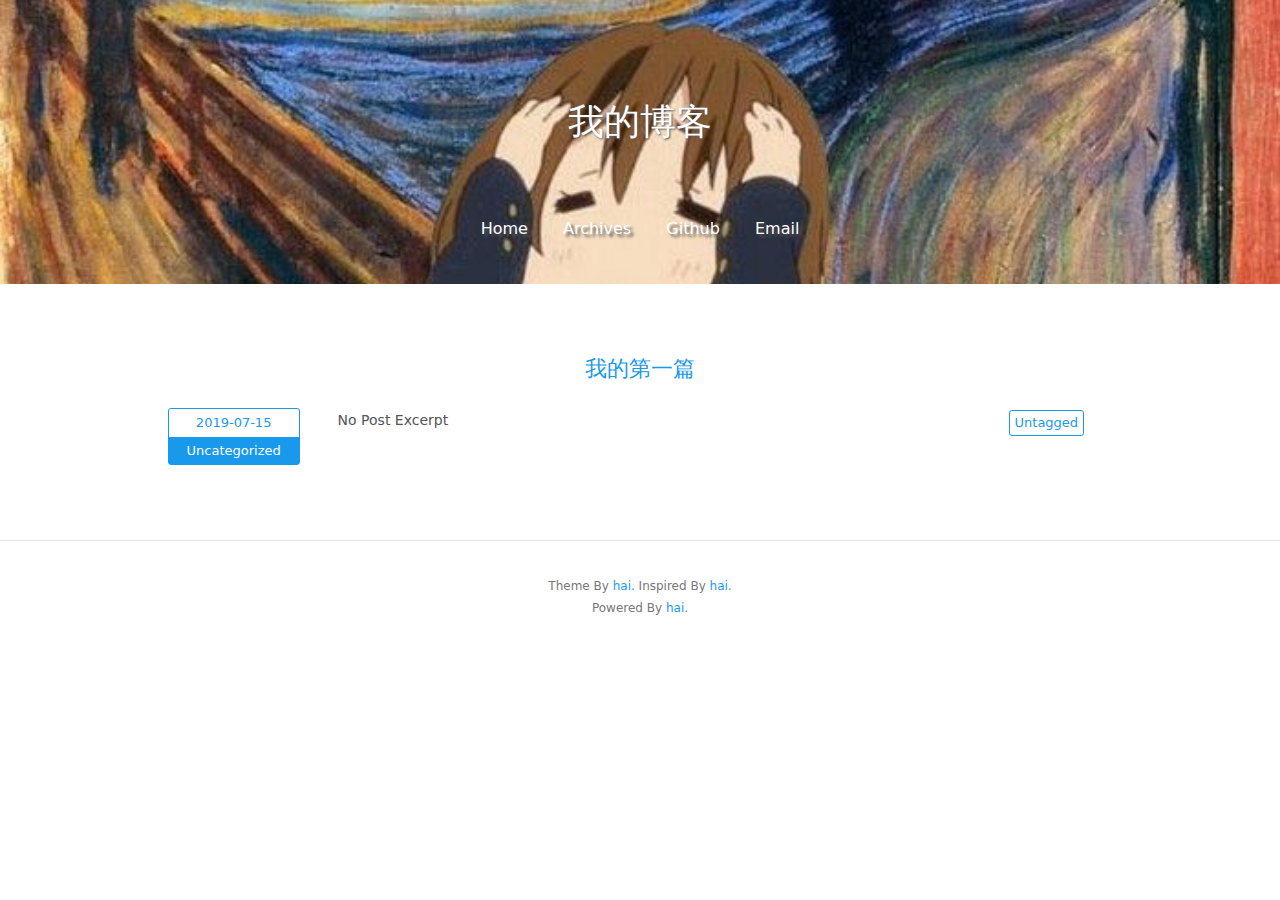
<file: index.html>
<!DOCTYPE html>
<html>
  <!-- Html Head Tag-->
  <head><meta name="generator" content="Hexo 3.9.0">
  <meta charset="UTF-8">
  <meta http-equiv="X-UA-Compatible" content="IE=edge">
  <meta name="viewport" content="width=device-width, initial-scale=1">
  <meta name="description" content>
  <meta name="author" content="hai">
  <!-- Open Graph Data -->
  <meta property="og:title" content="我的博客">
  <meta property="og:description" content>
  <meta property="og:site_name" content="我的博客">
  <meta property="og:type" content="website">
  <meta property="og:image" content="http://yoursite.com">
  
    <link rel="alternate" href="/atom.xml" title="我的博客" type="application/atom+xml">
  
  
    <link rel="icon" href="/favicon.png">
  

  <!-- Site Title -->
  <title>我的博客</title>

  <!-- Bootstrap CSS -->
  <link rel="stylesheet" href="/css/bootstrap.min.css">
  <!-- Custom CSS -->
  
  <link rel="stylesheet" href="/css/style.light.css">

  <!-- Google Analytics -->
  

</head>

  <body>
    <!-- Page Header -->


<header class="site-header header-background" style="background-image: url(/img/default-banner-dark.jpg)">
  <div class="container">
    <div class="row">
      <div class="col-lg-8 col-lg-offset-2 col-md-10 col-md-offset-1">
        <div class="page-title with-background-image">
          <p class="title">我的博客</p>
          <p class="subtitle"></p>
        </div>
        <div class="site-menu with-background-image">
          <ul>
            
              <li>
                <a href="/">
                  
                  Home
                  
                </a>
              </li>
            
              <li>
                <a href="/archives">
                  
                  Archives
                  
                </a>
              </li>
            
              <li>
                <a href="https://github.com/hongoogle">
                  
                  Github
                  
                </a>
              </li>
            
              <li>
                <a href="mailto:<your-email-address>">
                  
                  Email
                  
                </a>
              </li>
            
          </ul>
        </div>
      </div>
    </div>
  </div>
</header>

<!-- Home Page Post List -->
<div class="container">
  <div class="row">
    <div class="col-lg-10 col-md-10 col-md-offset-1">
      
        <div class="post-item-wrapper">
  <a href="/2019/07/15/我的第一篇/" class="post-title">
      我的第一篇
  </a>
  <div class="post-excerpt">
    <!-- Post Date and Categories -->
    <div class="date-and-category">
      <div class="date">2019-07-15</div>
      <div class="categories">
        
          Uncategorized
        
      </div>
    </div>
    <!-- Post Excerpt -->
    <div class="excerpt typo">No Post Excerpt</div>
    <!-- Post Tags -->
    <div class="tags">
      
        <div class="untagged">Untagged</div>
      
    </div>
  </div>
</div>

      
    </div>
  </div>
</div>

<!-- Pagination -->
<div class="container">
  <div class="row">
    <div class="col-lg-10 col-md-10 col-md-offset-1">
      <ul class="pagination">
          
          
      </ul>
    </div>
  </div>
</div>



    <!-- Footer -->
<footer>
  <div class="container">
    <div class="row">
      <div class="col-lg-8 col-lg-offset-2 col-md-10 col-md-offset-1">
        <p class="copyright text-muted">
          Theme By <a target="_blank" href="https://hongoogle.github.io/">hai.</a>
          Inspired By <a target="_blank" href="https://hongoogle.github.io">hai.</a>
        <p class="copyright text-muted">
          Powered By <a target="_blank" href="https://hongoogle.github.io">hai.</a>
        </p>
      </div>
    </div>
  </div>
</footer>


    <!-- After Footer Scripts -->
<script src="/js/highlight.pack.js"></script>
<script>
  document.addEventListener("DOMContentLoaded", function(event) {
    var codeBlocks = Array.prototype.slice.call(document.getElementsByTagName('pre'))
    codeBlocks.forEach(function(block, index) {
      hljs.highlightBlock(block);
    });
  });
</script>

  </body>
</html>
</file>
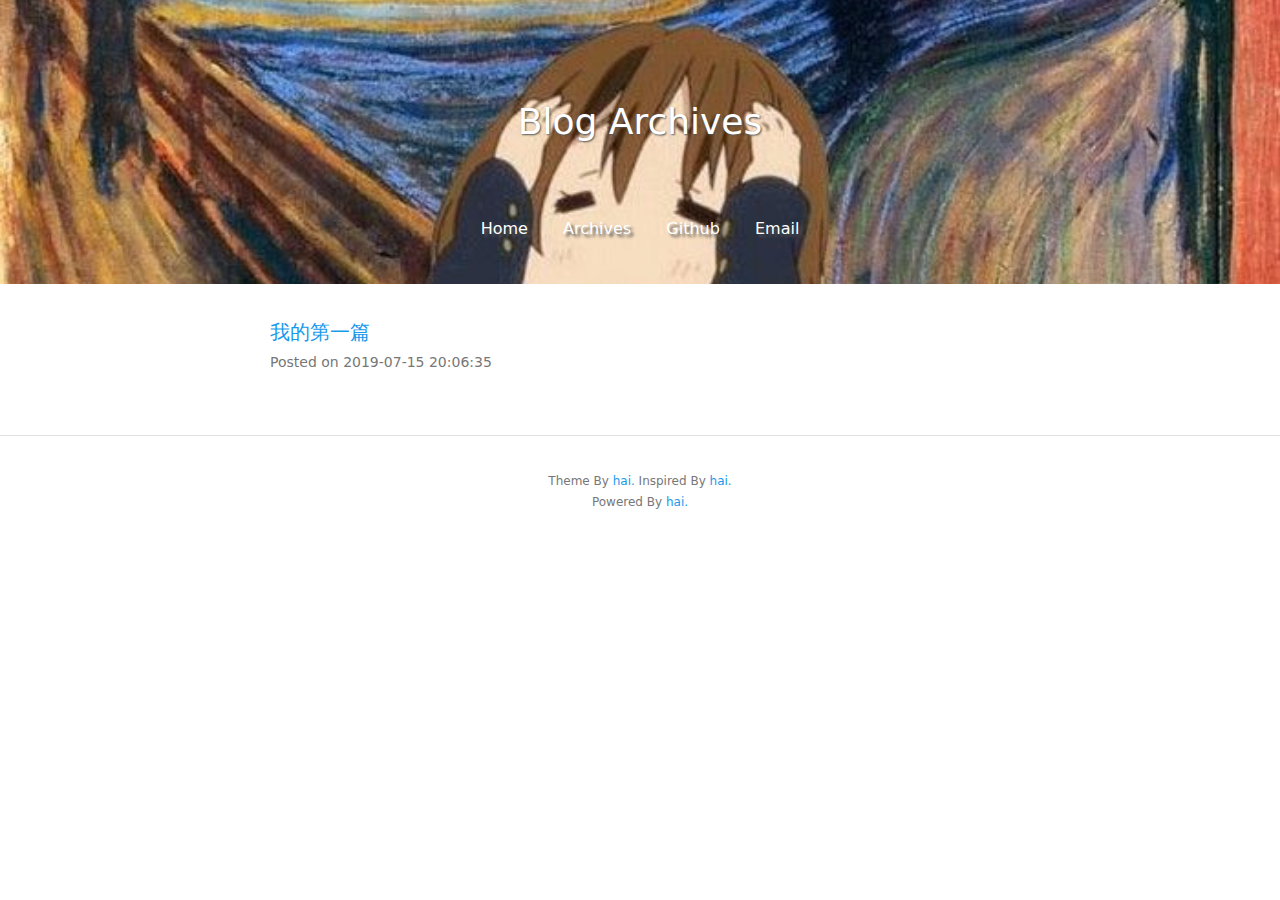
<file: archives/index.html>
<!DOCTYPE html>
<html>
  <!-- Html Head Tag-->
  <head><meta name="generator" content="Hexo 3.9.0">
  <meta charset="UTF-8">
  <meta http-equiv="X-UA-Compatible" content="IE=edge">
  <meta name="viewport" content="width=device-width, initial-scale=1">
  <meta name="description" content>
  <meta name="author" content="hai">
  <!-- Open Graph Data -->
  <meta property="og:title" content="我的博客">
  <meta property="og:description" content>
  <meta property="og:site_name" content="我的博客">
  <meta property="og:type" content="website">
  <meta property="og:image" content="http://yoursite.com">
  
    <link rel="alternate" href="/atom.xml" title="我的博客" type="application/atom+xml">
  
  
    <link rel="icon" href="/favicon.png">
  

  <!-- Site Title -->
  <title>我的博客</title>

  <!-- Bootstrap CSS -->
  <link rel="stylesheet" href="/css/bootstrap.min.css">
  <!-- Custom CSS -->
  
  <link rel="stylesheet" href="/css/style.light.css">

  <!-- Google Analytics -->
  

</head>

  <body>
    <!-- Archive Header -->
<!-- Page Header -->


<header class="site-header header-background" style="background-image: url(/img/default-banner-dark.jpg)">
  <div class="container">
    <div class="row">
      <div class="col-lg-8 col-lg-offset-2 col-md-10 col-md-offset-1">
        <div class="page-title with-background-image">
          <p class="title">Blog Archives</p>
          <p class="subtitle"></p>
        </div>
        <div class="site-menu with-background-image">
          <ul>
            
              <li>
                <a href="/">
                  
                  Home
                  
                </a>
              </li>
            
              <li>
                <a href="/archives">
                  
                  Archives
                  
                </a>
              </li>
            
              <li>
                <a href="https://github.com/hongoogle">
                  
                  Github
                  
                </a>
              </li>
            
              <li>
                <a href="mailto:<your-email-address>">
                  
                  Email
                  
                </a>
              </li>
            
          </ul>
        </div>
      </div>
    </div>
  </div>
</header>

<!-- Archive List -->
<div class="container">
  <div class="row">
    <div class="col-lg-8 col-lg-offset-2 col-md-10 col-md-offset-1">
      
        <div class="archive-item">
  <a href="/2019/07/15/我的第一篇/" class="post-title">
    我的第一篇
  </a>
  <div class="date text-muted">Posted on 2019-07-15 20:06:35</div>
</div>

      

    </div>
  </div>
</div>
<!-- Pagination -->
<div class="container">
  <div class="row">
    <div class="col-lg-10 col-md-10 col-md-offset-1">
      <ul class="pagination">
          
          
      </ul>
    </div>
  </div>
</div>



    <!-- Footer -->
<footer>
  <div class="container">
    <div class="row">
      <div class="col-lg-8 col-lg-offset-2 col-md-10 col-md-offset-1">
        <p class="copyright text-muted">
          Theme By <a target="_blank" href="https://hongoogle.github.io/">hai.</a>
          Inspired By <a target="_blank" href="https://hongoogle.github.io">hai.</a>
        <p class="copyright text-muted">
          Powered By <a target="_blank" href="https://hongoogle.github.io">hai.</a>
        </p>
      </div>
    </div>
  </div>
</footer>


    <!-- After Footer Scripts -->
<script src="/js/highlight.pack.js"></script>
<script>
  document.addEventListener("DOMContentLoaded", function(event) {
    var codeBlocks = Array.prototype.slice.call(document.getElementsByTagName('pre'))
    codeBlocks.forEach(function(block, index) {
      hljs.highlightBlock(block);
    });
  });
</script>

  </body>
</html>
</file>
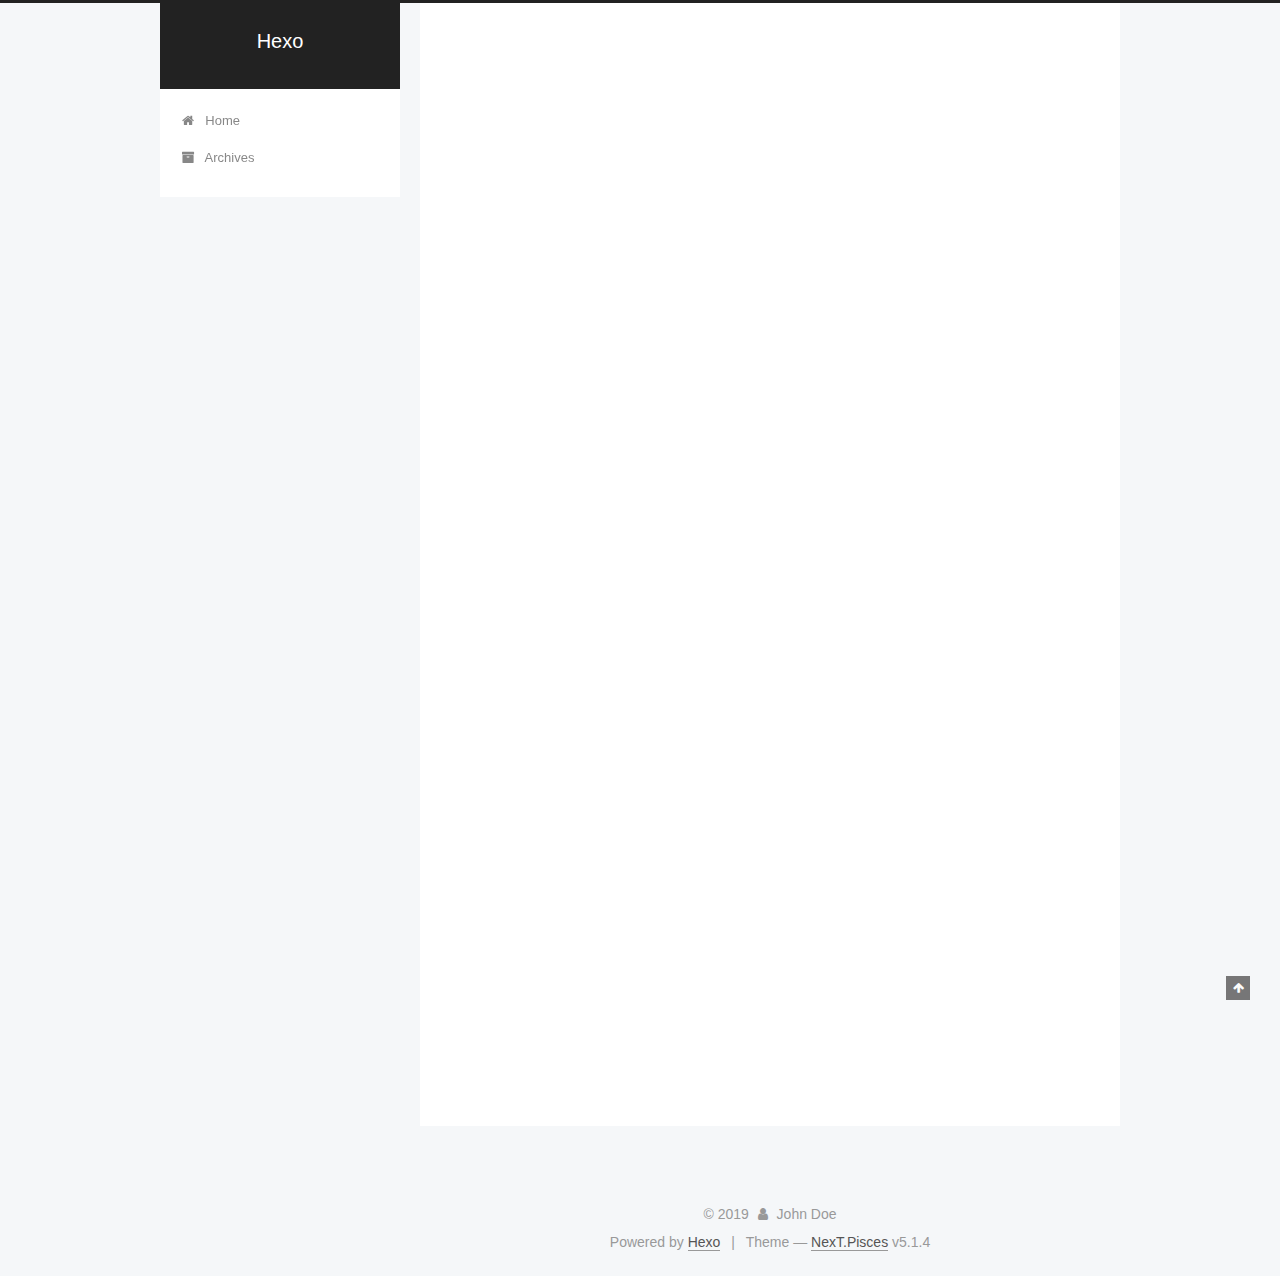
<file: 2019/07/11/hello-world/index.html>
<!DOCTYPE html>



  


<html class="theme-next pisces use-motion" lang>
<head><meta name="generator" content="Hexo 3.9.0">
  <meta charset="UTF-8">
<meta http-equiv="X-UA-Compatible" content="IE=edge">
<meta name="viewport" content="width=device-width, initial-scale=1, maximum-scale=1">
<meta name="theme-color" content="#222">









<meta http-equiv="Cache-Control" content="no-transform">
<meta http-equiv="Cache-Control" content="no-siteapp">
















  
  
  <link href="/lib/fancybox/source/jquery.fancybox.css?v=2.1.5" rel="stylesheet" type="text/css">







<link href="/lib/font-awesome/css/font-awesome.min.css?v=4.6.2" rel="stylesheet" type="text/css">

<link href="/css/main.css?v=5.1.4" rel="stylesheet" type="text/css">


  <link rel="apple-touch-icon" sizes="180x180" href="/images/apple-touch-icon-next.png?v=5.1.4">


  <link rel="icon" type="image/png" sizes="32x32" href="/images/favicon-32x32-next.png?v=5.1.4">


  <link rel="icon" type="image/png" sizes="16x16" href="/images/favicon-16x16-next.png?v=5.1.4">


  <link rel="mask-icon" href="/images/logo.svg?v=5.1.4" color="#222">





  <meta name="keywords" content="Hexo, NexT">










<meta name="description" content="Welcome to Hexo! This is your very first post. Check documentation for more info. If you get any problems when using Hexo, you can find the answer in troubleshooting or you can ask me on GitHub. Quick">
<meta property="og:type" content="article">
<meta property="og:title" content="Hello World">
<meta property="og:url" content="http://yoursite.com/2019/07/11/hello-world/index.html">
<meta property="og:site_name" content="Hexo">
<meta property="og:description" content="Welcome to Hexo! This is your very first post. Check documentation for more info. If you get any problems when using Hexo, you can find the answer in troubleshooting or you can ask me on GitHub. Quick">
<meta property="og:locale" content="default">
<meta property="og:updated_time" content="2019-07-11T07:15:11.490Z">
<meta name="twitter:card" content="summary">
<meta name="twitter:title" content="Hello World">
<meta name="twitter:description" content="Welcome to Hexo! This is your very first post. Check documentation for more info. If you get any problems when using Hexo, you can find the answer in troubleshooting or you can ask me on GitHub. Quick">



<script type="text/javascript" id="hexo.configurations">
  var NexT = window.NexT || {};
  var CONFIG = {
    root: '/',
    scheme: 'Pisces',
    version: '5.1.4',
    sidebar: {"position":"left","display":"post","offset":12,"b2t":false,"scrollpercent":false,"onmobile":false},
    fancybox: true,
    tabs: true,
    motion: {"enable":true,"async":false,"transition":{"post_block":"fadeIn","post_header":"slideDownIn","post_body":"slideDownIn","coll_header":"slideLeftIn","sidebar":"slideUpIn"}},
    duoshuo: {
      userId: '0',
      author: 'Author'
    },
    algolia: {
      applicationID: '',
      apiKey: '',
      indexName: '',
      hits: {"per_page":10},
      labels: {"input_placeholder":"Search for Posts","hits_empty":"We didn't find any results for the search: ${query}","hits_stats":"${hits} results found in ${time} ms"}
    }
  };
</script>



  <link rel="canonical" href="http://yoursite.com/2019/07/11/hello-world/">





  <title>Hello World | Hexo</title>
  








</head>

<body itemscope itemtype="http://schema.org/WebPage" lang="default">

  
  
    
  

  <div class="container sidebar-position-left page-post-detail">
    <div class="headband"></div>

    <header id="header" class="header" itemscope itemtype="http://schema.org/WPHeader">
      <div class="header-inner"><div class="site-brand-wrapper">
  <div class="site-meta ">
    

    <div class="custom-logo-site-title">
      <a href="/" class="brand" rel="start">
        <span class="logo-line-before"><i></i></span>
        <span class="site-title">Hexo</span>
        <span class="logo-line-after"><i></i></span>
      </a>
    </div>
      
        <p class="site-subtitle"></p>
      
  </div>

  <div class="site-nav-toggle">
    <button>
      <span class="btn-bar"></span>
      <span class="btn-bar"></span>
      <span class="btn-bar"></span>
    </button>
  </div>
</div>

<nav class="site-nav">
  

  
    <ul id="menu" class="menu">
      
        
        <li class="menu-item menu-item-home">
          <a href="/" rel="section">
            
              <i class="menu-item-icon fa fa-fw fa-home"></i> <br>
            
            Home
          </a>
        </li>
      
        
        <li class="menu-item menu-item-archives">
          <a href="/archives/" rel="section">
            
              <i class="menu-item-icon fa fa-fw fa-archive"></i> <br>
            
            Archives
          </a>
        </li>
      

      
    </ul>
  

  
</nav>



 </div>
    </header>

    <main id="main" class="main">
      <div class="main-inner">
        <div class="content-wrap">
          <div id="content" class="content">
            

  <div id="posts" class="posts-expand">
    

  

  
  
  

  <article class="post post-type-normal" itemscope itemtype="http://schema.org/Article">
  
  
  
  <div class="post-block">
    <link itemprop="mainEntityOfPage" href="http://yoursite.com/2019/07/11/hello-world/">

    <span hidden itemprop="author" itemscope itemtype="http://schema.org/Person">
      <meta itemprop="name" content="John Doe">
      <meta itemprop="description" content>
      <meta itemprop="image" content="/images/avatar.gif">
    </span>

    <span hidden itemprop="publisher" itemscope itemtype="http://schema.org/Organization">
      <meta itemprop="name" content="Hexo">
    </span>

    
      <header class="post-header">

        
        
          <h1 class="post-title" itemprop="name headline">Hello World</h1>
        

        <div class="post-meta">
          <span class="post-time">
            
              <span class="post-meta-item-icon">
                <i class="fa fa-calendar-o"></i>
              </span>
              
                <span class="post-meta-item-text">Posted on</span>
              
              <time title="Post created" itemprop="dateCreated datePublished" datetime="2019-07-11T00:15:11-07:00">
                2019-07-11
              </time>
            

            

            
          </span>

          

          
            
          

          
          

          

          

          

        </div>
      </header>
    

    
    
    
    <div class="post-body" itemprop="articleBody">

      
      

      
        <p>Welcome to <a href="https://hexo.io/" target="_blank" rel="noopener">Hexo</a>! This is your very first post. Check <a href="https://hexo.io/docs/" target="_blank" rel="noopener">documentation</a> for more info. If you get any problems when using Hexo, you can find the answer in <a href="https://hexo.io/docs/troubleshooting.html" target="_blank" rel="noopener">troubleshooting</a> or you can ask me on <a href="https://github.com/hexojs/hexo/issues" target="_blank" rel="noopener">GitHub</a>.</p>
<h2 id="Quick-Start"><a href="#Quick-Start" class="headerlink" title="Quick Start"></a>Quick Start</h2><h3 id="Create-a-new-post"><a href="#Create-a-new-post" class="headerlink" title="Create a new post"></a>Create a new post</h3><figure class="highlight bash"><table><tr><td class="gutter"><pre><span class="line">1</span><br></pre></td><td class="code"><pre><span class="line">$ hexo new <span class="string">"My New Post"</span></span><br></pre></td></tr></table></figure>

<p>More info: <a href="https://hexo.io/docs/writing.html" target="_blank" rel="noopener">Writing</a></p>
<h3 id="Run-server"><a href="#Run-server" class="headerlink" title="Run server"></a>Run server</h3><figure class="highlight bash"><table><tr><td class="gutter"><pre><span class="line">1</span><br></pre></td><td class="code"><pre><span class="line">$ hexo server</span><br></pre></td></tr></table></figure>

<p>More info: <a href="https://hexo.io/docs/server.html" target="_blank" rel="noopener">Server</a></p>
<h3 id="Generate-static-files"><a href="#Generate-static-files" class="headerlink" title="Generate static files"></a>Generate static files</h3><figure class="highlight bash"><table><tr><td class="gutter"><pre><span class="line">1</span><br></pre></td><td class="code"><pre><span class="line">$ hexo generate</span><br></pre></td></tr></table></figure>

<p>More info: <a href="https://hexo.io/docs/generating.html" target="_blank" rel="noopener">Generating</a></p>
<h3 id="Deploy-to-remote-sites"><a href="#Deploy-to-remote-sites" class="headerlink" title="Deploy to remote sites"></a>Deploy to remote sites</h3><figure class="highlight bash"><table><tr><td class="gutter"><pre><span class="line">1</span><br></pre></td><td class="code"><pre><span class="line">$ hexo deploy</span><br></pre></td></tr></table></figure>

<p>More info: <a href="https://hexo.io/docs/deployment.html" target="_blank" rel="noopener">Deployment</a></p>

      
    </div>
    
    
    

    

    

    

    <footer class="post-footer">
      

      
      
      

      
        <div class="post-nav">
          <div class="post-nav-next post-nav-item">
            
          </div>

          <span class="post-nav-divider"></span>

          <div class="post-nav-prev post-nav-item">
            
              <a href="/2019/07/11/博客名字/" rel="prev" title="博客名字">
                博客名字 <i class="fa fa-chevron-right"></i>
              </a>
            
          </div>
        </div>
      

      
      
    </footer>
  </div>
  
  
  
  </article>



    <div class="post-spread">
      
    </div>
  </div>


          </div>
          


          

  



        </div>
        
          
  
  <div class="sidebar-toggle">
    <div class="sidebar-toggle-line-wrap">
      <span class="sidebar-toggle-line sidebar-toggle-line-first"></span>
      <span class="sidebar-toggle-line sidebar-toggle-line-middle"></span>
      <span class="sidebar-toggle-line sidebar-toggle-line-last"></span>
    </div>
  </div>

  <aside id="sidebar" class="sidebar">
    
    <div class="sidebar-inner">

      

      
        <ul class="sidebar-nav motion-element">
          <li class="sidebar-nav-toc sidebar-nav-active" data-target="post-toc-wrap">
            Table of Contents
          </li>
          <li class="sidebar-nav-overview" data-target="site-overview-wrap">
            Overview
          </li>
        </ul>
      

      <section class="site-overview-wrap sidebar-panel">
        <div class="site-overview">
          <div class="site-author motion-element" itemprop="author" itemscope itemtype="http://schema.org/Person">
            
              <p class="site-author-name" itemprop="name">John Doe</p>
              <p class="site-description motion-element" itemprop="description"></p>
          </div>

          <nav class="site-state motion-element">

            
              <div class="site-state-item site-state-posts">
              
                <a href="/archives/">
              
                  <span class="site-state-item-count">2</span>
                  <span class="site-state-item-name">posts</span>
                </a>
              </div>
            

            

            

          </nav>

          

          

          
          

          
          

          

        </div>
      </section>

      
      <!--noindex-->
        <section class="post-toc-wrap motion-element sidebar-panel sidebar-panel-active">
          <div class="post-toc">

            
              
            

            
              <div class="post-toc-content"><ol class="nav"><li class="nav-item nav-level-2"><a class="nav-link" href="#Quick-Start"><span class="nav-number">1.</span> <span class="nav-text">Quick Start</span></a><ol class="nav-child"><li class="nav-item nav-level-3"><a class="nav-link" href="#Create-a-new-post"><span class="nav-number">1.1.</span> <span class="nav-text">Create a new post</span></a></li><li class="nav-item nav-level-3"><a class="nav-link" href="#Run-server"><span class="nav-number">1.2.</span> <span class="nav-text">Run server</span></a></li><li class="nav-item nav-level-3"><a class="nav-link" href="#Generate-static-files"><span class="nav-number">1.3.</span> <span class="nav-text">Generate static files</span></a></li><li class="nav-item nav-level-3"><a class="nav-link" href="#Deploy-to-remote-sites"><span class="nav-number">1.4.</span> <span class="nav-text">Deploy to remote sites</span></a></li></ol></li></ol></div>
            

          </div>
        </section>
      <!--/noindex-->
      

      

    </div>
  </aside>


        
      </div>
    </main>

    <footer id="footer" class="footer">
      <div class="footer-inner">
        <div class="copyright">&copy; <span itemprop="copyrightYear">2019</span>
  <span class="with-love">
    <i class="fa fa-user"></i>
  </span>
  <span class="author" itemprop="copyrightHolder">John Doe</span>

  
</div>


  <div class="powered-by">Powered by <a class="theme-link" target="_blank" href="https://hexo.io">Hexo</a></div>



  <span class="post-meta-divider">|</span>



  <div class="theme-info">Theme &mdash; <a class="theme-link" target="_blank" href="https://github.com/iissnan/hexo-theme-next">NexT.Pisces</a> v5.1.4</div>




        







        
      </div>
    </footer>

    
      <div class="back-to-top">
        <i class="fa fa-arrow-up"></i>
        
      </div>
    

    

  </div>

  

<script type="text/javascript">
  if (Object.prototype.toString.call(window.Promise) !== '[object Function]') {
    window.Promise = null;
  }
</script>









  












  
  
    <script type="text/javascript" src="/lib/jquery/index.js?v=2.1.3"></script>
  

  
  
    <script type="text/javascript" src="/lib/fastclick/lib/fastclick.min.js?v=1.0.6"></script>
  

  
  
    <script type="text/javascript" src="/lib/jquery_lazyload/jquery.lazyload.js?v=1.9.7"></script>
  

  
  
    <script type="text/javascript" src="/lib/velocity/velocity.min.js?v=1.2.1"></script>
  

  
  
    <script type="text/javascript" src="/lib/velocity/velocity.ui.min.js?v=1.2.1"></script>
  

  
  
    <script type="text/javascript" src="/lib/fancybox/source/jquery.fancybox.pack.js?v=2.1.5"></script>
  


  


  <script type="text/javascript" src="/js/src/utils.js?v=5.1.4"></script>

  <script type="text/javascript" src="/js/src/motion.js?v=5.1.4"></script>



  
  


  <script type="text/javascript" src="/js/src/affix.js?v=5.1.4"></script>

  <script type="text/javascript" src="/js/src/schemes/pisces.js?v=5.1.4"></script>



  
  <script type="text/javascript" src="/js/src/scrollspy.js?v=5.1.4"></script>
<script type="text/javascript" src="/js/src/post-details.js?v=5.1.4"></script>



  


  <script type="text/javascript" src="/js/src/bootstrap.js?v=5.1.4"></script>



  


  




	





  





  












  





  

  

  

  
  

  

  

  

</body>
</html>
</file>
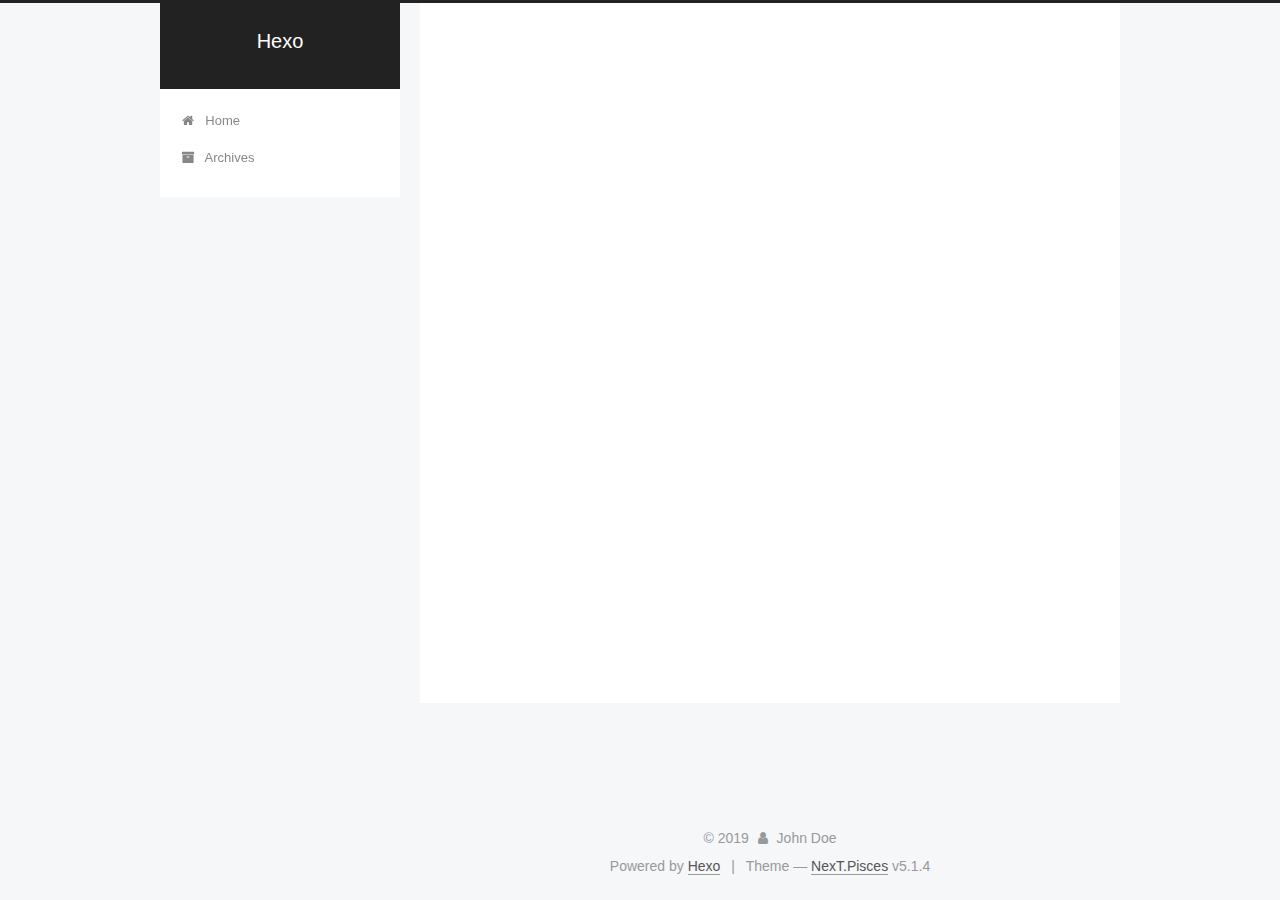
<file: 2019/07/11/test-my-site/index.html>
<!DOCTYPE html>



  


<html class="theme-next pisces use-motion" lang>
<head><meta name="generator" content="Hexo 3.9.0">
  <meta charset="UTF-8">
<meta http-equiv="X-UA-Compatible" content="IE=edge">
<meta name="viewport" content="width=device-width, initial-scale=1, maximum-scale=1">
<meta name="theme-color" content="#222">









<meta http-equiv="Cache-Control" content="no-transform">
<meta http-equiv="Cache-Control" content="no-siteapp">
















  
  
  <link href="/lib/fancybox/source/jquery.fancybox.css?v=2.1.5" rel="stylesheet" type="text/css">







<link href="/lib/font-awesome/css/font-awesome.min.css?v=4.6.2" rel="stylesheet" type="text/css">

<link href="/css/main.css?v=5.1.4" rel="stylesheet" type="text/css">


  <link rel="apple-touch-icon" sizes="180x180" href="/images/apple-touch-icon-next.png?v=5.1.4">


  <link rel="icon" type="image/png" sizes="32x32" href="/images/favicon-32x32-next.png?v=5.1.4">


  <link rel="icon" type="image/png" sizes="16x16" href="/images/favicon-16x16-next.png?v=5.1.4">


  <link rel="mask-icon" href="/images/logo.svg?v=5.1.4" color="#222">





  <meta name="keywords" content="Hexo, NexT">










<meta property="og:type" content="article">
<meta property="og:title" content="test_my_site">
<meta property="og:url" content="http://yoursite.com/2019/07/11/test-my-site/index.html">
<meta property="og:site_name" content="Hexo">
<meta property="og:locale" content="default">
<meta property="og:updated_time" content="2019-07-11T07:39:46.239Z">
<meta name="twitter:card" content="summary">
<meta name="twitter:title" content="test_my_site">



<script type="text/javascript" id="hexo.configurations">
  var NexT = window.NexT || {};
  var CONFIG = {
    root: '/',
    scheme: 'Pisces',
    version: '5.1.4',
    sidebar: {"position":"left","display":"post","offset":12,"b2t":false,"scrollpercent":false,"onmobile":false},
    fancybox: true,
    tabs: true,
    motion: {"enable":true,"async":false,"transition":{"post_block":"fadeIn","post_header":"slideDownIn","post_body":"slideDownIn","coll_header":"slideLeftIn","sidebar":"slideUpIn"}},
    duoshuo: {
      userId: '0',
      author: 'Author'
    },
    algolia: {
      applicationID: '',
      apiKey: '',
      indexName: '',
      hits: {"per_page":10},
      labels: {"input_placeholder":"Search for Posts","hits_empty":"We didn't find any results for the search: ${query}","hits_stats":"${hits} results found in ${time} ms"}
    }
  };
</script>



  <link rel="canonical" href="http://yoursite.com/2019/07/11/test-my-site/">





  <title>test_my_site | Hexo</title>
  








</head>

<body itemscope itemtype="http://schema.org/WebPage" lang="default">

  
  
    
  

  <div class="container sidebar-position-left page-post-detail">
    <div class="headband"></div>

    <header id="header" class="header" itemscope itemtype="http://schema.org/WPHeader">
      <div class="header-inner"><div class="site-brand-wrapper">
  <div class="site-meta ">
    

    <div class="custom-logo-site-title">
      <a href="/" class="brand" rel="start">
        <span class="logo-line-before"><i></i></span>
        <span class="site-title">Hexo</span>
        <span class="logo-line-after"><i></i></span>
      </a>
    </div>
      
        <p class="site-subtitle"></p>
      
  </div>

  <div class="site-nav-toggle">
    <button>
      <span class="btn-bar"></span>
      <span class="btn-bar"></span>
      <span class="btn-bar"></span>
    </button>
  </div>
</div>

<nav class="site-nav">
  

  
    <ul id="menu" class="menu">
      
        
        <li class="menu-item menu-item-home">
          <a href="/" rel="section">
            
              <i class="menu-item-icon fa fa-fw fa-home"></i> <br>
            
            Home
          </a>
        </li>
      
        
        <li class="menu-item menu-item-archives">
          <a href="/archives/" rel="section">
            
              <i class="menu-item-icon fa fa-fw fa-archive"></i> <br>
            
            Archives
          </a>
        </li>
      

      
    </ul>
  

  
</nav>



 </div>
    </header>

    <main id="main" class="main">
      <div class="main-inner">
        <div class="content-wrap">
          <div id="content" class="content">
            

  <div id="posts" class="posts-expand">
    

  

  
  
  

  <article class="post post-type-normal" itemscope itemtype="http://schema.org/Article">
  
  
  
  <div class="post-block">
    <link itemprop="mainEntityOfPage" href="http://yoursite.com/2019/07/11/test-my-site/">

    <span hidden itemprop="author" itemscope itemtype="http://schema.org/Person">
      <meta itemprop="name" content="John Doe">
      <meta itemprop="description" content>
      <meta itemprop="image" content="/images/avatar.gif">
    </span>

    <span hidden itemprop="publisher" itemscope itemtype="http://schema.org/Organization">
      <meta itemprop="name" content="Hexo">
    </span>

    
      <header class="post-header">

        
        
          <h1 class="post-title" itemprop="name headline">test_my_site</h1>
        

        <div class="post-meta">
          <span class="post-time">
            
              <span class="post-meta-item-icon">
                <i class="fa fa-calendar-o"></i>
              </span>
              
                <span class="post-meta-item-text">Posted on</span>
              
              <time title="Post created" itemprop="dateCreated datePublished" datetime="2019-07-11T00:39:46-07:00">
                2019-07-11
              </time>
            

            

            
          </span>

          

          
            
          

          
          

          

          

          

        </div>
      </header>
    

    
    
    
    <div class="post-body" itemprop="articleBody">

      
      

      
        
      
    </div>
    
    
    

    

    

    

    <footer class="post-footer">
      

      
      
      

      
        <div class="post-nav">
          <div class="post-nav-next post-nav-item">
            
              <a href="/2019/07/11/hello-world/" rel="next" title="Hello World">
                <i class="fa fa-chevron-left"></i> Hello World
              </a>
            
          </div>

          <span class="post-nav-divider"></span>

          <div class="post-nav-prev post-nav-item">
            
              <a href="/2019/07/11/博客名字/" rel="prev" title="博客名字">
                博客名字 <i class="fa fa-chevron-right"></i>
              </a>
            
          </div>
        </div>
      

      
      
    </footer>
  </div>
  
  
  
  </article>



    <div class="post-spread">
      
    </div>
  </div>


          </div>
          


          

  



        </div>
        
          
  
  <div class="sidebar-toggle">
    <div class="sidebar-toggle-line-wrap">
      <span class="sidebar-toggle-line sidebar-toggle-line-first"></span>
      <span class="sidebar-toggle-line sidebar-toggle-line-middle"></span>
      <span class="sidebar-toggle-line sidebar-toggle-line-last"></span>
    </div>
  </div>

  <aside id="sidebar" class="sidebar">
    
    <div class="sidebar-inner">

      

      

      <section class="site-overview-wrap sidebar-panel sidebar-panel-active">
        <div class="site-overview">
          <div class="site-author motion-element" itemprop="author" itemscope itemtype="http://schema.org/Person">
            
              <p class="site-author-name" itemprop="name">John Doe</p>
              <p class="site-description motion-element" itemprop="description"></p>
          </div>

          <nav class="site-state motion-element">

            
              <div class="site-state-item site-state-posts">
              
                <a href="/archives/">
              
                  <span class="site-state-item-count">3</span>
                  <span class="site-state-item-name">posts</span>
                </a>
              </div>
            

            

            

          </nav>

          

          

          
          

          
          

          

        </div>
      </section>

      

      

    </div>
  </aside>


        
      </div>
    </main>

    <footer id="footer" class="footer">
      <div class="footer-inner">
        <div class="copyright">&copy; <span itemprop="copyrightYear">2019</span>
  <span class="with-love">
    <i class="fa fa-user"></i>
  </span>
  <span class="author" itemprop="copyrightHolder">John Doe</span>

  
</div>


  <div class="powered-by">Powered by <a class="theme-link" target="_blank" href="https://hexo.io">Hexo</a></div>



  <span class="post-meta-divider">|</span>



  <div class="theme-info">Theme &mdash; <a class="theme-link" target="_blank" href="https://github.com/iissnan/hexo-theme-next">NexT.Pisces</a> v5.1.4</div>




        







        
      </div>
    </footer>

    
      <div class="back-to-top">
        <i class="fa fa-arrow-up"></i>
        
      </div>
    

    

  </div>

  

<script type="text/javascript">
  if (Object.prototype.toString.call(window.Promise) !== '[object Function]') {
    window.Promise = null;
  }
</script>









  












  
  
    <script type="text/javascript" src="/lib/jquery/index.js?v=2.1.3"></script>
  

  
  
    <script type="text/javascript" src="/lib/fastclick/lib/fastclick.min.js?v=1.0.6"></script>
  

  
  
    <script type="text/javascript" src="/lib/jquery_lazyload/jquery.lazyload.js?v=1.9.7"></script>
  

  
  
    <script type="text/javascript" src="/lib/velocity/velocity.min.js?v=1.2.1"></script>
  

  
  
    <script type="text/javascript" src="/lib/velocity/velocity.ui.min.js?v=1.2.1"></script>
  

  
  
    <script type="text/javascript" src="/lib/fancybox/source/jquery.fancybox.pack.js?v=2.1.5"></script>
  


  


  <script type="text/javascript" src="/js/src/utils.js?v=5.1.4"></script>

  <script type="text/javascript" src="/js/src/motion.js?v=5.1.4"></script>



  
  


  <script type="text/javascript" src="/js/src/affix.js?v=5.1.4"></script>

  <script type="text/javascript" src="/js/src/schemes/pisces.js?v=5.1.4"></script>



  
  <script type="text/javascript" src="/js/src/scrollspy.js?v=5.1.4"></script>
<script type="text/javascript" src="/js/src/post-details.js?v=5.1.4"></script>



  


  <script type="text/javascript" src="/js/src/bootstrap.js?v=5.1.4"></script>



  


  




	





  





  












  





  

  

  

  
  

  

  

  

</body>
</html>
</file>
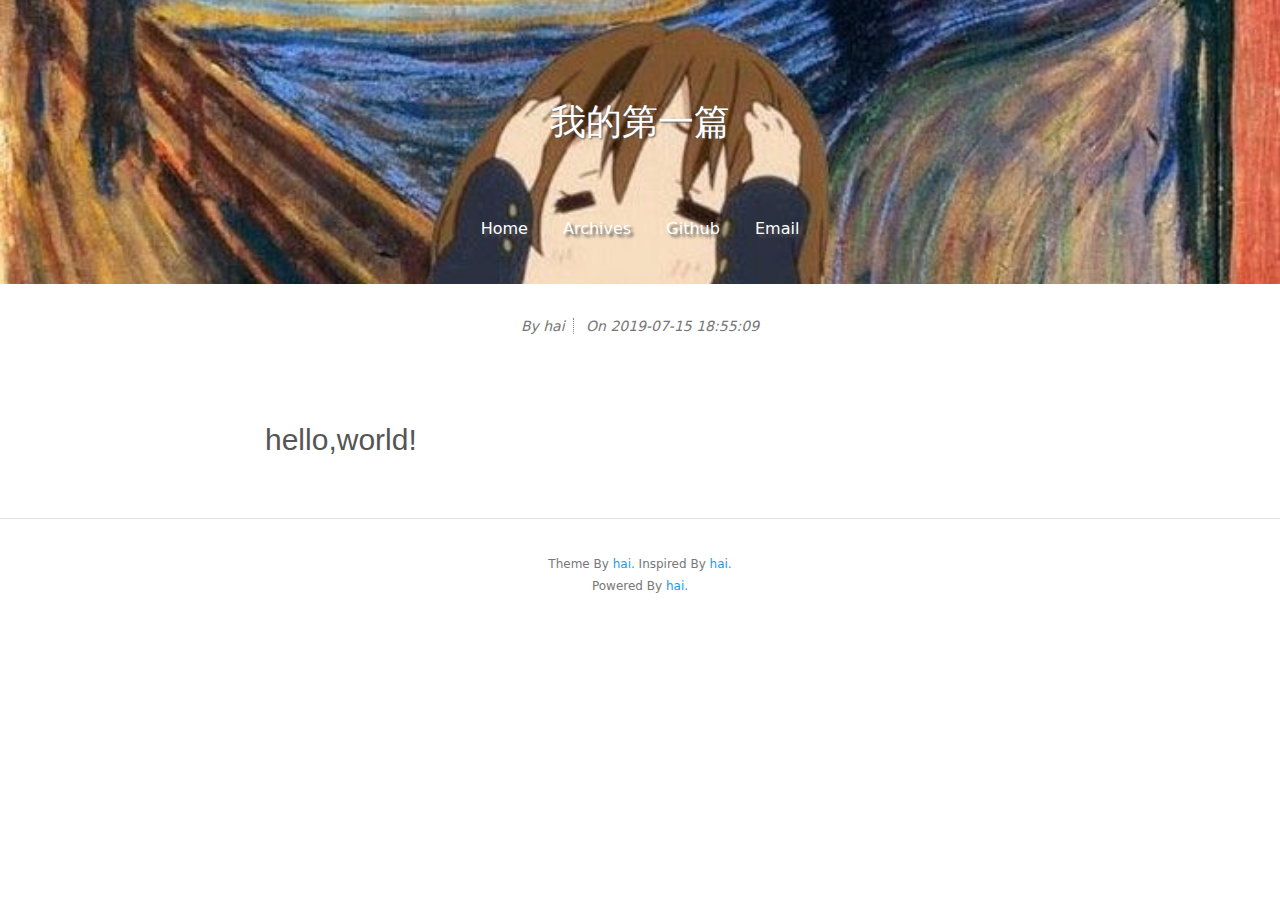
<file: 2019/07/15/我的第一篇/index.html>
<!DOCTYPE html>
<html>
  <!-- Html Head Tag-->
  <head><meta name="generator" content="Hexo 3.9.0">
  <meta charset="UTF-8">
  <meta http-equiv="X-UA-Compatible" content="IE=edge">
  <meta name="viewport" content="width=device-width, initial-scale=1">
  <meta name="description" content>
  <meta name="author" content="hai">
  <!-- Open Graph Data -->
  <meta property="og:title" content="我的第一篇">
  <meta property="og:description" content>
  <meta property="og:site_name" content="我的博客">
  <meta property="og:type" content="article">
  <meta property="og:image" content="http://yoursite.com">
  
    <link rel="alternate" href="/atom.xml" title="我的博客" type="application/atom+xml">
  
  
    <link rel="icon" href="/favicon.png">
  

  <!-- Site Title -->
  <title>我的博客</title>

  <!-- Bootstrap CSS -->
  <link rel="stylesheet" href="/css/bootstrap.min.css">
  <!-- Custom CSS -->
  
  <link rel="stylesheet" href="/css/style.light.css">

  <!-- Google Analytics -->
  

</head>

  <body>
    <!-- Page Header -->


<header class="site-header header-background" style="background-image: url(/img/default-banner-dark.jpg)">
  <div class="container">
    <div class="row">
      <div class="col-lg-8 col-lg-offset-2 col-md-10 col-md-offset-1">
        <div class="page-title with-background-image">
          <p class="title">我的第一篇</p>
          <p class="subtitle"></p>
        </div>
        <div class="site-menu with-background-image">
          <ul>
            
              <li>
                <a href="/">
                  
                  Home
                  
                </a>
              </li>
            
              <li>
                <a href="/archives">
                  
                  Archives
                  
                </a>
              </li>
            
              <li>
                <a href="https://github.com/hongoogle">
                  
                  Github
                  
                </a>
              </li>
            
              <li>
                <a href="mailto:<your-email-address>">
                  
                  Email
                  
                </a>
              </li>
            
          </ul>
        </div>
      </div>
    </div>
  </div>
</header>

<article>
  <div class="container typo">
    <div class="row">
      <div class="col-lg-8 col-lg-offset-2 col-md-10 col-md-offset-1">
        <div class="post-info text-muted">
          
            <!-- Author -->
            <span class="author info">By hai</span>
          
          <!-- Date -->
          <span class="date-time info">On
            <span class="date">2019-07-15</span>
            <span class="time">18:55:09</span>
          </span>
          
        </div>
        <!-- Tags -->
        
        <!-- Post Main Content -->
        <div class="post-content">
          <h1 id="hello-world"><a href="#hello-world" class="headerlink" title="hello,world!"></a>hello,world!</h1>
        </div>
      </div>
    </div>
  </div>
</article>



    <!-- Footer -->
<footer>
  <div class="container">
    <div class="row">
      <div class="col-lg-8 col-lg-offset-2 col-md-10 col-md-offset-1">
        <p class="copyright text-muted">
          Theme By <a target="_blank" href="https://hongoogle.github.io/">hai.</a>
          Inspired By <a target="_blank" href="https://hongoogle.github.io">hai.</a>
        <p class="copyright text-muted">
          Powered By <a target="_blank" href="https://hongoogle.github.io">hai.</a>
        </p>
      </div>
    </div>
  </div>
</footer>


    <!-- After Footer Scripts -->
<script src="/js/highlight.pack.js"></script>
<script>
  document.addEventListener("DOMContentLoaded", function(event) {
    var codeBlocks = Array.prototype.slice.call(document.getElementsByTagName('pre'))
    codeBlocks.forEach(function(block, index) {
      hljs.highlightBlock(block);
    });
  });
</script>

  </body>
</html>
</file>
<file: css/style.light.css>
/* basic colors */
/* theme colors */
/* modify value of $theme-color to get different theme colors */
/* typo.css from https://github.com/sofish/typo.css */

@charset "utf-8";

/* 防止用户自定义背景颜色对网页的影响，添加让用户可以自定义字体 */
html {
  color: #333;
  background: #fff;
  -webkit-text-size-adjust: 100%;
  -ms-text-size-adjust: 100%;
  text-rendering: optimizelegibility;
}

/* 如果你的项目仅支持 IE9+ | Chrome | Firefox 等，推荐在 <html> 中添加 .borderbox 这个 class */
html.borderbox *, html.borderbox *:before, html.borderbox *:after {
  -moz-box-sizing: border-box;
  -webkit-box-sizing: border-box;
  box-sizing: border-box;
}

/* 内外边距通常让各个浏览器样式的表现位置不同 */
body, dl, dt, dd, ul, ol, li, h1, h2, h3, h4, h5, h6, pre, code, form, fieldset, legend, input, textarea, p, blockquote, th, td, hr, button, article, aside, details, figcaption, figure, footer, header, menu, nav, section {
  margin: 0;
  padding: 0;
}

/* 重设 HTML5 标签, IE 需要在 js 中 createElement(TAG) */
article, aside, details, figcaption, figure, footer, header, menu, nav, section {
  display: block;
}

/* HTML5 媒体文件跟 img 保持一致 */
audio, canvas, video {
  display: inline-block;
}

/* 要注意表单元素并不继承父级 font 的问题 */
body, button, input, select, textarea {
  font: 300 1rem/1.8 PingFang SC, Lantinghei SC, Microsoft Yahei, Hiragino Sans GB, Microsoft Sans Serif, WenQuanYi Micro Hei, sans;
}

button::-moz-focus-inner,
input::-moz-focus-inner {
  padding: 0;
  border: 0;
}

/* 去掉各Table cell 的边距并让其边重合 */
table {
  border-collapse: collapse;
  border-spacing: 0;
}

/* 去除默认边框 */
fieldset, img {
  border: 0;
}

/* 块/段落引用 */
blockquote {
  position: relative;
  color: #999;
  font-weight: 400;
  border-left: 1px solid #1abc9c;
  padding-left: 1em;
  margin: 1em 3em 1em 2em;
}

@media only screen and ( max-width: 640px ) {
  blockquote {
    margin: 1em 0;
  }
}

/* Firefox 以外，元素没有下划线，需添加 */
acronym, abbr {
  border-bottom: 1px dotted;
  font-variant: normal;
}

/* 添加鼠标问号，进一步确保应用的语义是正确的（要知道，交互他们也有洁癖，如果你不去掉，那得多花点口舌） */
abbr {
  cursor: help;
}

/* 一致的 del 样式 */
del {
  text-decoration: line-through;
}

address, caption, cite, code, dfn, em, th, var {
  font-style: normal;
  font-weight: 400;
}

/* 去掉列表前的标识, li 会继承，大部分网站通常用列表来很多内容，所以应该当去 */
ul, ol {
  list-style: none;
}

/* 对齐是排版最重要的因素, 别让什么都居中 */
caption, th {
  text-align: left;
}

q:before, q:after {
  content: '';
}

/* 统一上标和下标 */
sub, sup {
  font-size: 75%;
  line-height: 0;
  position: relative;
}

:root sub, :root sup {
  vertical-align: baseline; /* for ie9 and other modern browsers */
}

sup {
  top: -0.5em;
}

sub {
  bottom: -0.25em;
}

/* 让链接在 hover 状态下显示下划线 */
// a {
//   color: #1abc9c;
// }

// a:hover {
//   text-decoration: underline;
// }

// .typo a {
//   border-bottom: 1px solid #1abc9c;
// }

// .typo a:hover {
//   border-bottom-color: #555;
//   color: #555;
//   text-decoration: none;
// }

/* 默认不显示下划线，保持页面简洁 */
ins, a {
  text-decoration: none;
}

/* 专名号：虽然 u 已经重回 html5 Draft，但在所有浏览器中都是可以使用的，
 * 要做到更好，向后兼容的话，添加 class="typo-u" 来显示专名号
 * 关于 <u> 标签：http://www.whatwg.org/specs/web-apps/current-work/multipage/text-level-semantics.html#the-u-element
 * 被放弃的是 4，之前一直搞错 http://www.w3.org/TR/html401/appendix/changes.html#idx-deprecated
 * 一篇关于 <u> 标签的很好文章：http://html5doctor.com/u-element/
 */
u, .typo-u {
  text-decoration: underline;
}

/* 标记，类似于手写的荧光笔的作用 */
mark {
  background: #fffdd1;
  border-bottom: 1px solid #ffedce;
  padding: 2px;
  margin: 0 5px;
}

/* 代码片断 */
pre, code, pre tt {
  font-family: Courier, 'Courier New', monospace;
}

pre {
  background: #f8f8f8;
  border: 1px solid #ddd;
  padding: 1em 1.5em;
  display: block;
  -webkit-overflow-scrolling: touch;
}

/* 一致化 horizontal rule */
hr {
  border: none;
  border-bottom: 1px solid #cfcfcf;
  margin-bottom: 0.8em;
  height: 10px;
}

/* 底部印刷体、版本等标记 */
small, .typo-small,
  /* 图片说明 */
figcaption {
  font-size: 0.9em;
  color: #888;
}

strong, b {
  font-weight: bold;
  color: #000;
}

/* 可拖动文件添加拖动手势 */
[draggable] {
  cursor: move;
}

.clearfix:before, .clearfix:after {
  content: "";
  display: table;
}

.clearfix:after {
  clear: both;
}

.clearfix {
  zoom: 1;
}

/* 强制文本换行 */
.textwrap, .textwrap td, .textwrap th {
  word-wrap: break-word;
  word-break: break-all;
}

.textwrap-table {
  table-layout: fixed;
}

/* 提供 serif 版本的字体设置: iOS 下中文自动 fallback 到 sans-serif */
.serif {
  font-family: Palatino, Optima, Georgia, serif;
}

/* 保证块/段落之间的空白隔行 */
.typo table, .typo p, .typo pre, .typo ul, .typo ol, .typo dl, .typo form, .typo hr,
.typo-p, .typo-pre, .typo-ul, .typo-ol, .typo-dl, .typo-form, .typo-hr, .typo-table, blockquote {
  margin-bottom: 1.2em
}

h1, h2, h3, h4, h5, h6 {
  font-family: PingFang SC, Verdana, Helvetica Neue, Microsoft Yahei, Hiragino Sans GB, Microsoft Sans Serif, WenQuanYi Micro Hei, sans-serif;
  font-weight: 100;
  color: #000;
  line-height: 1.35;
}

/* 标题应该更贴紧内容，并与其他块区分，margin 值要相应做优化 */
.typo h1, .typo h2, .typo h3, .typo h4, .typo h5, .typo h6,
.typo-h1, .typo-h2, .typo-h3, .typo-h4, .typo-h5, .typo-h6 {
  margin-top: 1.2em;
  margin-bottom: 0.6em;
  line-height: 1.35;
}

.typo h1, .typo-h1 {
  font-size: 2em;
}

.typo h2, .typo-h2 {
  font-size: 1.8em;
}

.typo h3, .typo-h3 {
  font-size: 1.6em;
}

.typo h4, .typo-h4 {
  font-size: 1.4em;
}

.typo h5, .typo h6, .typo-h5, .typo-h6 {
  font-size: 1.2em;
}

/* 在文章中，应该还原 ul 和 ol 的样式 */
.typo ul, .typo-ul {
  margin-left: 1.3em;
  list-style: disc;
}

.typo ol, .typo-ol {
  list-style: decimal;
  margin-left: 1.9em;
}

.typo li ul, .typo li ol, .typo-ul ul, .typo-ul ol, .typo-ol ul, .typo-ol ol {
  margin-bottom: 0.8em;
  margin-left: 2em;
}

.typo li ul, .typo-ul ul, .typo-ol ul {
  list-style: circle;
}

/* 同 ul/ol，在文章中应用 table 基本格式 */
// .typo table th,
// .typo table td,
.typo-table th,
.typo-table td,
.typo table caption {
  border: 1px solid #ddd;
  padding: 0.5em 1em;
  color: #666;
}


// .typo table th,
.typo-table th {
  background: #fbfbfb;
}

// .typo table thead th,
.typo-table thead th {
  background: #f1f1f1;
}

.typo table caption {
  border-bottom: none;
}

/* 去除 webkit 中 input 和 textarea 的默认样式  */
.typo-input, .typo-textarea {
  -webkit-appearance: none;
  border-radius: 0;
}

.typo-em, .typo em, legend, caption {
  color: #000;
  font-weight: inherit;
}

/* 着重号，只能在少量（少于100个字符）且全是全角字符的情况下使用 */
.typo-em {
  position: relative;
}

.typo-em:after {
  position: absolute;
  top: 0.65em;
  left: 0;
  width: 100%;
  overflow: hidden;
  white-space: nowrap;
  content: "・・・・・・・・・・・・・・・・・・・・・・・・・・・・・・・・・・・・・・・・・・・・・・・・・・・・・・・・・・・・・・・・・・・・・・・・・・・・・・・・・・・・・・・・・・・・・・・・・・・・";
}

/* Responsive images */
.typo img {
  max-width: 100%;
}

.hljs {
  display: block;
  overflow-x: auto;
  padding: 0.5em;
  background: #23241f;
}
.hljs,
.hljs-tag,
.hljs-subst {
  color: #f8f8f2;
}
.hljs-strong,
.hljs-emphasis {
  color: #a8a8a2;
}
.hljs-bullet,
.hljs-quote,
.hljs-number,
.hljs-regexp,
.hljs-literal,
.hljs-link {
  color: #ae81ff;
}
.hljs-code,
.hljs-title,
.hljs-section,
.hljs-selector-class {
  color: #a6e22e;
}
.hljs-strong {
  font-weight: bold;
}
.hljs-emphasis {
  font-style: italic;
}
.hljs-keyword,
.hljs-selector-tag,
.hljs-name,
.hljs-attr {
  color: #f92672;
}
.hljs-symbol,
.hljs-attribute {
  color: #66d9ef;
}
.hljs-params,
.hljs-class .hljs-title {
  color: #f8f8f2;
}
.hljs-string,
.hljs-type,
.hljs-built_in,
.hljs-builtin-name,
.hljs-selector-id,
.hljs-selector-attr,
.hljs-selector-pseudo,
.hljs-addition,
.hljs-variable,
.hljs-template-variable {
  color: #e6db74;
}
.hljs-comment,
.hljs-deletion,
.hljs-meta {
  color: #75715e;
}
.highlight {
  overflow: auto;
}
.highlight table {
  width: 100%;
  max-width: 100%;
}
.highlight pre {
  font-size: 0.8125rem;
}
.highlight .gutter {
  width: 5%;
  text-align: right;
}
.highlight .gutter pre {
  border-top: 0;
  border-bottom: 0;
  border-left: 0;
}
.highlight .code {
  width: 95%;
}
.highlight .code pre {
  border: 0;
}
code {
  color: #1999ec;
  padding: 0 0.1875rem;
  margin: 0 0.125rem;
  border-radius: 0.1875rem;
  background-color: #f0e8df;
}
@media only screen and (max-width: 414px) {
  .highlight pre {
    font-size: 0.75rem;
  }
}
html,
body {
  color: #555;
  background-color: #fff;
  font-size: 100%; /* add PX (or original value) as backup */
  font-size: 100%;
}
a {
  color: #1999ec;
}
a:hover {
  text-decoration: none;
  color: #fff;
  background-color: #1999ec;
  transition: all 0.25s;
  cursor: pointer;
}
strong {
  color: #555;
}
h1,
h2,
h3,
h4,
h5,
h6 {
  color: #555;
}
.site-header {
  padding: 2.5rem 0;
  border-bottom: 1px solid #e1e1e1;
  margin-bottom: 1.875rem;
}
.site-header.header-background {
  border-bottom: 0;
  background-color: #808080;
  background-position: center center;
  background-attachment: scroll;
  -webkit-background-size: cover;
  -moz-background-size: cover;
  background-size: cover;
  -o-background-size: cover;
}
.site-header .page-title {
  color: #1999ec;
  text-align: center;
  text-shadow: 1px 1px 2px #555;
}
.site-header .page-title.with-background-image {
  color: #fff;
  padding: 3.125rem 0;
}
.site-header .page-title .title {
  font-size: 2.25rem;
}
.site-menu {
  text-align: center;
  margin-top: 0.625rem;
  text-shadow: 3px 3px 3px #555;
}
.site-menu ul {
  margin: 0 auto;
  padding: 0;
}
.site-menu ul > li {
  display: inline-block;
  margin-right: 0.625rem;
}
.site-menu ul > li:last-child {
  margin-right: 0;
}
.site-menu ul > li > a {
  padding: 0.1875rem 0.625rem;
  border-radius: 0.125rem;
}
.site-menu.with-background-image a {
  color: #fff;
}
@media only screen and (max-width: 414px) {
  .site-header .page-title.with-background-image {
    padding: 1.875rem 0;
  }
  .site-header .page-title .title {
    font-size: 1.375rem;
  }
  .site-menu {
    font-size: 1rem;
  }
  .site-menu ul li {
    margin-right: 0;
  }
  .site-menu ul li > a {
    padding: 0.1875rem 0.375rem;
  }
}
.post-item-wrapper {
  padding: 2.1875rem 0;
  border-bottom: 1px solid #e1e1e1;
  text-align: center;
  overflow: hidden;
}
.post-item-wrapper:last-child {
  border-bottom: none;
}
.post-item-wrapper .post-title {
  display: inline-block;
  padding: 0 0.625rem;
  margin-bottom: 1.25rem;
  font-size: 1.375rem;
  text-align: center;
  border-radius: 0.125rem;
}
.post-item-wrapper .post-excerpt {
  overflow: hidden;
}
.post-item-wrapper .date-and-category,
.post-item-wrapper .excerpt,
.post-item-wrapper .tags {
  float: left;
}
.post-item-wrapper .date-and-category,
.post-item-wrapper .tags {
  width: 14%;
}
.post-item-wrapper .excerpt {
  width: 64%;
  margin: 0 4%;
  font-size: 0.875rem;
  text-align: justify;
}
.post-item-wrapper .excerpt p {
  margin-bottom: 0;
}
.post-item-wrapper .date-and-category {
  font-size: 0.8125rem;
  text-align: center;
  border: 1px solid #1999ec;
  border-radius: 0.1875rem;
}
.post-item-wrapper .date-and-category .date,
.post-item-wrapper .date-and-category .categories {
  padding: 0.125rem 0;
}
.post-item-wrapper .date-and-category .date {
  color: #1999ec;
}
.post-item-wrapper .date-and-category .categories {
  color: #fff;
  background-color: #1999ec;
}
.post-item-wrapper .date-and-category .categories > a {
  color: #fff;
  background-color: #1999ec;
}
.post-item-wrapper .tags {
  overflow: hidden;
}
.post-item-wrapper .tags .untagged,
.post-item-wrapper .tags .tag {
  display: inline-block;
  font-size: 0.8125rem;
  padding: 0 0.3125rem;
  text-align: center;
  border: 1px solid #1999ec;
  border-radius: 0.1875rem;
}
.post-item-wrapper .tags .untagged {
  color: #1999ec;
}
@media only screen and (max-width: 768px) {
  .post-item-wrapper .date-and-category,
  .post-item-wrapper .tags {
    display: none;
  }
  .post-item-wrapper .excerpt {
    width: 100%;
    padding: 0 5%;
    margin: 0;
    float: none;
  }
  .post-item-wrapper .post-title {
    font-size: 1.125rem;
  }
}
.archive-item {
  margin-bottom: 1.25rem;
}
.archive-item .post-title {
  font-size: 1.25rem;
  padding: 0 0.3125rem;
  border-radius: 0.125rem;
}
.archive-item .date {
  font-size: 0.875rem;
  padding: 0 0.3125rem;
}
@media only screen and (max-width: 414px) {
  .archive-item .post-title {
    font-size: 1rem;
  }
  .archive-item .date {
    font-size: 0.875rem;
  }
}
.post-tags,
.post-info {
  font-size: 0.875rem;
  font-style: italic;
  text-align: center;
}
.post-info {
  margin-bottom: 0.3125rem;
}
.post-info .info {
  padding: 0 0.5rem;
  border-right: 1px dotted #85878a;
}
.post-info .info:last-child {
  border-right: none;
}
.post-info .categories a {
  padding: 0.125rem 0.25rem;
  border-radius: 0.125rem;
}
.post-tags {
  font-style: italic;
}
.post-tags > a {
  display: inline-block;
  padding: 0 0.25rem;
  margin-right: 0.125rem;
  border-radius: 0.125rem;
}
.post-content {
  padding-top: 2.5rem;
  padding-bottom: 2.5rem;
  font-size: 0.9375rem;
}
@media only screen and (max-width: 414px) {
  .post-tags,
  .post-info {
    font-size: 0.75rem;
  }
  .post-tags .info,
  .post-info .info {
    padding: 0 0.3125rem;
  }
  .post-tags .time,
  .post-info .time {
    display: none;
  }
  .post-content {
    font-size: 0.78125rem;
  }
}
footer {
  padding: 2.1875rem 0;
  border-top: 1px solid #e1e1e1;
  font-size: 0.75rem;
  text-align: center;
}
.pagination {
  display: block;
  text-align: center;
  overflow: hidden;
}
.pagination > li {
  display: inline-block;
}
.pagination > li > a {
  color: #1999ec;
  background-color: #fff;
  border: 1px solid #1999ec;
  border-radius: 0.1875rem;
}
.pagination > li > a:hover {
  color: #fff;
  background-color: #1999ec;
  border: 1px solid #1999ec;
}
.pagination > li > a span {
  display: inline-block;
}
@media only screen and (max-width: 414px) {
  .pagination {
    font-size: 0.875rem;
  }
}
</file>
<file: css/main.css>
/* normalize.css v3.0.2 | MIT License | git.io/normalize */
html {
  font-family: sans-serif; /* 1 */
  -ms-text-size-adjust: 100%; /* 2 */
  -webkit-text-size-adjust: 100%; /* 2 */
}
body {
  margin: 0;
}
article,
aside,
details,
figcaption,
figure,
footer,
header,
hgroup,
main,
menu,
nav,
section,
summary {
  display: block;
}
audio,
canvas,
progress,
video {
  display: inline-block; /* 1 */
  vertical-align: baseline; /* 2 */
}
audio:not([controls]) {
  display: none;
  height: 0;
}
[hidden],
template {
  display: none;
}
a {
  background-color: transparent;
}
a:active,
a:hover {
  outline: 0;
}
abbr[title] {
  border-bottom: 1px dotted;
}
b,
strong {
  font-weight: bold;
}
dfn {
  font-style: italic;
}
h1 {
  font-size: 2em;
  margin: 0.67em 0;
}
mark {
  background: #ff0;
  color: #000;
}
small {
  font-size: 80%;
}
sub,
sup {
  font-size: 75%;
  line-height: 0;
  position: relative;
  vertical-align: baseline;
}
sup {
  top: -0.5em;
}
sub {
  bottom: -0.25em;
}
img {
  border: 0;
}
svg:not(:root) {
  overflow: hidden;
}
figure {
  margin: 1em 40px;
}
hr {
  -moz-box-sizing: content-box;
  box-sizing: content-box;
  height: 0;
}
pre {
  overflow: auto;
}
code,
kbd,
pre,
samp {
  font-family: monospace, monospace;
  font-size: 1em;
}
button,
input,
optgroup,
select,
textarea {
  color: inherit; /* 1 */
  font: inherit; /* 2 */
  margin: 0; /* 3 */
}
button {
  overflow: visible;
}
button,
select {
  text-transform: none;
}
button,
html input[type="button"],
input[type="reset"],
input[type="submit"] {
  -webkit-appearance: button; /* 2 */
  cursor: pointer; /* 3 */
}
button[disabled],
html input[disabled] {
  cursor: default;
}
button::-moz-focus-inner,
input::-moz-focus-inner {
  border: 0;
  padding: 0;
}
input {
  line-height: normal;
}
input[type="checkbox"],
input[type="radio"] {
  box-sizing: border-box; /* 1 */
  padding: 0; /* 2 */
}
input[type="number"]::-webkit-inner-spin-button,
input[type="number"]::-webkit-outer-spin-button {
  height: auto;
}
input[type="search"] {
  -webkit-appearance: textfield; /* 1 */
  -moz-box-sizing: content-box;
  -webkit-box-sizing: content-box; /* 2 */
  box-sizing: content-box;
}
input[type="search"]::-webkit-search-cancel-button,
input[type="search"]::-webkit-search-decoration {
  -webkit-appearance: none;
}
fieldset {
  border: 1px solid #c0c0c0;
  margin: 0 2px;
  padding: 0.35em 0.625em 0.75em;
}
legend {
  border: 0; /* 1 */
  padding: 0; /* 2 */
}
textarea {
  overflow: auto;
}
optgroup {
  font-weight: bold;
}
table {
  border-collapse: collapse;
  border-spacing: 0;
}
td,
th {
  padding: 0;
}
::selection {
  background: #262a30;
  color: #fff;
}
body {
  position: relative;
  font-family: 'Lato', "PingFang SC", "Microsoft YaHei", sans-serif;
  font-size: 14px;
  line-height: 2;
  color: #555;
  background: #f5f7f9;
}
@media (max-width: 767px) {
  body {
    padding-right: 0 !important;
  }
}
@media (min-width: 768px) and (max-width: 991px) {
  body {
    padding-right: 0 !important;
  }
}
@media (min-width: 1600px) {
  body {
    font-size: 16px;
  }
}
h1,
h2,
h3,
h4,
h5,
h6 {
  margin: 0;
  padding: 0;
  font-weight: bold;
  line-height: 1.5;
  font-family: 'Lato', "PingFang SC", "Microsoft YaHei", sans-serif;
}
h2,
h3,
h4,
h5,
h6 {
  margin: 20px 0 15px;
}
h1 {
  font-size: 22px;
}
@media (max-width: 767px) {
  h1 {
    font-size: 18px;
  }
}
h2 {
  font-size: 20px;
}
@media (max-width: 767px) {
  h2 {
    font-size: 16px;
  }
}
h3 {
  font-size: 18px;
}
@media (max-width: 767px) {
  h3 {
    font-size: 14px;
  }
}
h4 {
  font-size: 16px;
}
@media (max-width: 767px) {
  h4 {
    font-size: 12px;
  }
}
h5 {
  font-size: 14px;
}
@media (max-width: 767px) {
  h5 {
    font-size: 10px;
  }
}
h6 {
  font-size: 12px;
}
@media (max-width: 767px) {
  h6 {
    font-size: 8px;
  }
}
p {
  margin: 0 0 20px 0;
}
a {
  color: #555;
  text-decoration: none;
  outline: none;
  border-bottom: 1px solid #999;
  word-wrap: break-word;
}
a:hover {
  color: #222;
  border-bottom-color: #222;
}
blockquote {
  margin: 0;
  padding: 0;
}
img {
  display: block;
  margin: auto;
  max-width: 100%;
  height: auto;
}
hr {
  margin: 40px 0;
  height: 3px;
  border: none;
  background-color: #ddd;
  background-image: repeating-linear-gradient(-45deg, #fff, #fff 4px, transparent 4px, transparent 8px);
}
blockquote {
  padding: 0 15px;
  color: #666;
  border-left: 4px solid #ddd;
}
blockquote cite::before {
  content: "-";
  padding: 0 5px;
}
dt {
  font-weight: 700;
}
dd {
  margin: 0;
  padding: 0;
}
kbd {
  border: 1px solid #ccc;
  border-radius: 0.2em;
  box-shadow: 0.1em 0.1em 0.2em rgba(0,0,0,0.1);
  background-color: #f9f9f9;
  font-family: inherit;
  background-image: -webkit-linear-gradient(top, #eee, #fff, #eee);
  padding: 0.1em 0.3em;
  white-space: nowrap;
}
.text-left {
  text-align: left;
}
.text-center {
  text-align: center;
}
.text-right {
  text-align: right;
}
.text-justify {
  text-align: justify;
}
.text-nowrap {
  white-space: nowrap;
}
.text-lowercase {
  text-transform: lowercase;
}
.text-uppercase {
  text-transform: uppercase;
}
.text-capitalize {
  text-transform: capitalize;
}
.center-block {
  display: block;
  margin-left: auto;
  margin-right: auto;
}
.clearfix:before,
.clearfix:after {
  content: " ";
  display: table;
}
.clearfix:after {
  clear: both;
}
.pullquote {
  width: 45%;
}
.pullquote.left {
  float: left;
  margin-left: 5px;
  margin-right: 10px;
}
.pullquote.right {
  float: right;
  margin-left: 10px;
  margin-right: 5px;
}
.affix.affix.affix {
  position: fixed;
}
.translation {
  margin-top: -20px;
  font-size: 14px;
  color: #999;
}
.scrollbar-measure {
  width: 100px;
  height: 100px;
  overflow: scroll;
  position: absolute;
  top: -9999px;
}
.use-motion .motion-element {
  opacity: 0;
}
table {
  margin: 20px 0;
  width: 100%;
  border-collapse: collapse;
  border-spacing: 0;
  border: 1px solid #ddd;
  font-size: 14px;
  table-layout: fixed;
  word-wrap: break-all;
}
table>tbody>tr:nth-of-type(odd) {
  background-color: #f9f9f9;
}
table>tbody>tr:hover {
  background-color: #f5f5f5;
}
caption,
th,
td {
  padding: 8px;
  text-align: left;
  vertical-align: middle;
  font-weight: normal;
}
th,
td {
  border-bottom: 3px solid #ddd;
  border-right: 1px solid #eee;
}
th {
  padding-bottom: 10px;
  font-weight: 700;
}
td {
  border-bottom-width: 1px;
}
html,
body {
  height: 100%;
}
.container {
  position: relative;
  min-height: 100%;
}
.header-inner {
  margin: 0 auto;
  padding: 100px 0 70px;
  width: 700px;
}
@media (min-width: 1600px) {
  .container .header-inner {
    width: 900px;
  }
}
.main {
  padding-bottom: 150px;
}
.main-inner {
  margin: 0 auto;
  width: 700px;
}
@media (min-width: 1600px) {
  .container .main-inner {
    width: 900px;
  }
}
.footer {
  position: absolute;
  left: 0;
  bottom: 0;
  width: 100%;
  min-height: 50px;
}
.footer-inner {
  box-sizing: border-box;
  margin: 20px auto;
  width: 700px;
}
@media (min-width: 1600px) {
  .container .footer-inner {
    width: 900px;
  }
}
pre,
.highlight {
  overflow: auto;
  margin: 20px 0;
  padding: 0;
  font-size: 13px;
  color: #4d4d4c;
  background: #f7f7f7;
  line-height: 1.6;
}
pre,
code {
  font-family: consolas, Menlo, "PingFang SC", "Microsoft YaHei", monospace;
}
code {
  padding: 2px 4px;
  word-wrap: break-word;
  color: #555;
  background: #eee;
  border-radius: 3px;
  font-size: 13px;
}
pre {
  padding: 10px;
}
pre code {
  padding: 0;
  color: #4d4d4c;
  background: none;
  text-shadow: none;
}
.highlight {
  border-radius: 1px;
}
.highlight pre {
  border: none;
  margin: 0;
  padding: 10px 0;
}
.highlight table {
  margin: 0;
  width: auto;
  border: none;
}
.highlight td {
  border: none;
  padding: 0;
}
.highlight figcaption {
  font-size: 1em;
  color: #4d4d4c;
  line-height: 1em;
  margin-bottom: 1em;
}
.highlight figcaption:before,
.highlight figcaption:after {
  content: " ";
  display: table;
}
.highlight figcaption:after {
  clear: both;
}
.highlight figcaption a {
  float: right;
  color: #4d4d4c;
}
.highlight figcaption a:hover {
  border-bottom-color: #4d4d4c;
}
.highlight .gutter pre {
  padding-left: 10px;
  padding-right: 10px;
  color: #869194;
  text-align: right;
  background-color: #eff2f3;
}
.highlight .code pre {
  width: 100%;
  padding-left: 10px;
  padding-right: 10px;
  background-color: #f7f7f7;
}
.highlight .line {
  height: 20px;
}
.gutter {
  -webkit-user-select: none;
  -moz-user-select: none;
  -ms-user-select: none;
  user-select: none;
}
.gist table {
  width: auto;
}
.gist table td {
  border: none;
}
pre .deletion {
  background: #fdd;
}
pre .addition {
  background: #dfd;
}
pre .meta {
  color: #8959a8;
}
pre .comment {
  color: #8e908c;
}
pre .variable,
pre .attribute,
pre .tag,
pre .regexp,
pre .ruby .constant,
pre .xml .tag .title,
pre .xml .pi,
pre .xml .doctype,
pre .html .doctype,
pre .css .id,
pre .css .class,
pre .css .pseudo {
  color: #c82829;
}
pre .number,
pre .preprocessor,
pre .built_in,
pre .literal,
pre .params,
pre .constant,
pre .command {
  color: #f5871f;
}
pre .ruby .class .title,
pre .css .rules .attribute,
pre .string,
pre .value,
pre .inheritance,
pre .header,
pre .ruby .symbol,
pre .xml .cdata,
pre .special,
pre .number,
pre .formula {
  color: #718c00;
}
pre .title,
pre .css .hexcolor {
  color: #3e999f;
}
pre .function,
pre .python .decorator,
pre .python .title,
pre .ruby .function .title,
pre .ruby .title .keyword,
pre .perl .sub,
pre .javascript .title,
pre .coffeescript .title {
  color: #4271ae;
}
pre .keyword,
pre .javascript .function {
  color: #8959a8;
}
.full-image.full-image.full-image.full-image {
  border: none;
  max-width: 100%;
  width: auto;
  margin: 20px auto 25px;
}
@media (min-width: 992px) {
  .full-image.full-image.full-image.full-image {
    max-width: none;
    width: 118%;
    margin: 0 -9%;
  }
}
.blockquote-center,
.page-home .post-type-quote blockquote,
.page-post-detail .post-type-quote blockquote {
  position: relative;
  margin: 40px 0;
  padding: 0;
  border-left: none;
  text-align: center;
}
.blockquote-center::before,
.page-home .post-type-quote blockquote::before,
.page-post-detail .post-type-quote blockquote::before,
.blockquote-center::after,
.page-home .post-type-quote blockquote::after,
.page-post-detail .post-type-quote blockquote::after {
  position: absolute;
  content: ' ';
  display: block;
  width: 100%;
  height: 24px;
  opacity: 0.2;
  background-repeat: no-repeat;
  background-position: 0 -6px;
  background-size: 22px 22px;
}
.blockquote-center::before,
.page-home .post-type-quote blockquote::before,
.page-post-detail .post-type-quote blockquote::before {
  top: -20px;
  background-image: url("../images/quote-l.svg");
  border-top: 1px solid #ccc;
}
.blockquote-center::after,
.page-home .post-type-quote blockquote::after,
.page-post-detail .post-type-quote blockquote::after {
  bottom: -20px;
  background-image: url("../images/quote-r.svg");
  border-bottom: 1px solid #ccc;
  background-position: 100% 8px;
}
.blockquote-center p,
.page-home .post-type-quote blockquote p,
.page-post-detail .post-type-quote blockquote p,
.blockquote-center div,
.page-home .post-type-quote blockquote div,
.page-post-detail .post-type-quote blockquote div {
  text-align: center;
}
.post .post-body .group-picture img {
  box-sizing: border-box;
  padding: 0 3px;
  border: none;
}
.post .group-picture-row {
  overflow: hidden;
  margin-top: 6px;
}
.post .group-picture-row:first-child {
  margin-top: 0;
}
.post .group-picture-column {
  float: left;
}
.page-post-detail .post-body .group-picture-column {
  float: none;
  margin-top: 10px;
  width: auto !important;
}
.page-post-detail .post-body .group-picture-column img {
  margin: 0 auto;
}
.page-archive .group-picture-container {
  overflow: hidden;
}
.page-archive .group-picture-row {
  float: left;
}
.page-archive .group-picture-row:first-child {
  margin-top: 6px;
}
.page-archive .group-picture-column {
  max-width: 150px;
  max-height: 150px;
}
.post-body .note {
  position: relative;
  padding: 15px;
  margin-bottom: 20px;
  border: 1px solid #eee;
  border-left-width: 5px;
  border-radius: 3px;
}
.post-body .note h2,
.post-body .note h3,
.post-body .note h4,
.post-body .note h5,
.post-body .note h6 {
  margin-top: 0;
  margin-bottom: 0;
  border-bottom: initial;
  padding-top: 0 !important;
}
.post-body .note p:first-child,
.post-body .note ul:first-child,
.post-body .note ol:first-child,
.post-body .note table:first-child,
.post-body .note pre:first-child,
.post-body .note blockquote:first-child {
  margin-top: 0;
}
.post-body .note p:last-child,
.post-body .note ul:last-child,
.post-body .note ol:last-child,
.post-body .note table:last-child,
.post-body .note pre:last-child,
.post-body .note blockquote:last-child {
  margin-bottom: 0;
}
.post-body .note.default {
  border-left-color: #777;
}
.post-body .note.default h2,
.post-body .note.default h3,
.post-body .note.default h4,
.post-body .note.default h5,
.post-body .note.default h6 {
  color: #777;
}
.post-body .note.primary {
  border-left-color: #6f42c1;
}
.post-body .note.primary h2,
.post-body .note.primary h3,
.post-body .note.primary h4,
.post-body .note.primary h5,
.post-body .note.primary h6 {
  color: #6f42c1;
}
.post-body .note.info {
  border-left-color: #428bca;
}
.post-body .note.info h2,
.post-body .note.info h3,
.post-body .note.info h4,
.post-body .note.info h5,
.post-body .note.info h6 {
  color: #428bca;
}
.post-body .note.success {
  border-left-color: #5cb85c;
}
.post-body .note.success h2,
.post-body .note.success h3,
.post-body .note.success h4,
.post-body .note.success h5,
.post-body .note.success h6 {
  color: #5cb85c;
}
.post-body .note.warning {
  border-left-color: #f0ad4e;
}
.post-body .note.warning h2,
.post-body .note.warning h3,
.post-body .note.warning h4,
.post-body .note.warning h5,
.post-body .note.warning h6 {
  color: #f0ad4e;
}
.post-body .note.danger {
  border-left-color: #d9534f;
}
.post-body .note.danger h2,
.post-body .note.danger h3,
.post-body .note.danger h4,
.post-body .note.danger h5,
.post-body .note.danger h6 {
  color: #d9534f;
}
.post-body .label {
  display: inline;
  padding: 0 2px;
  white-space: nowrap;
}
.post-body .label.default {
  background-color: #f0f0f0;
}
.post-body .label.primary {
  background-color: #efe6f7;
}
.post-body .label.info {
  background-color: #e5f2f8;
}
.post-body .label.success {
  background-color: #e7f4e9;
}
.post-body .label.warning {
  background-color: #fcf6e1;
}
.post-body .label.danger {
  background-color: #fae8eb;
}
.post-body .tabs {
  position: relative;
  display: block;
  margin-bottom: 20px;
  padding-top: 10px;
}
.post-body .tabs ul.nav-tabs {
  margin: 0;
  padding: 0;
  display: flex;
  margin-bottom: -1px;
}
@media (max-width: 413px) {
  .post-body .tabs ul.nav-tabs {
    display: block;
    margin-bottom: 5px;
  }
}
.post-body .tabs ul.nav-tabs li.tab {
  list-style-type: none !important;
  margin: 0 0.25em 0 0;
  border-top: 3px solid transparent;
  border-left: 1px solid transparent;
  border-right: 1px solid transparent;
}
@media (max-width: 413px) {
  .post-body .tabs ul.nav-tabs li.tab {
    margin: initial;
    border-top: 1px solid transparent;
    border-left: 3px solid transparent;
    border-right: 1px solid transparent;
    border-bottom: 1px solid transparent;
  }
}
.post-body .tabs ul.nav-tabs li.tab a {
  outline: 0;
  border-bottom: initial;
  display: block;
  line-height: 1.8em;
  padding: 0.25em 0.75em;
  transition-duration: 0.2s;
  transition-timing-function: ease-out;
  transition-delay: 0s;
}
.post-body .tabs ul.nav-tabs li.tab a i {
  width: 1.285714285714286em;
}
.post-body .tabs ul.nav-tabs li.tab.active {
  border-top: 3px solid #fc6423;
  border-left: 1px solid #ddd;
  border-right: 1px solid #ddd;
  background-color: #fff;
}
@media (max-width: 413px) {
  .post-body .tabs ul.nav-tabs li.tab.active {
    border-top: 1px solid #ddd;
    border-left: 3px solid #fc6423;
    border-right: 1px solid #ddd;
    border-bottom: 1px solid #ddd;
  }
}
.post-body .tabs ul.nav-tabs li.tab.active a {
  cursor: default;
  color: #555;
}
.post-body .tabs .tab-content {
  background-color: #fff;
}
.post-body .tabs .tab-content .tab-pane {
  border: 1px solid #ddd;
  padding: 20px 20px 0 20px;
}
.post-body .tabs .tab-content .tab-pane:not(.active) {
  display: none !important;
}
.post-body .tabs .tab-content .tab-pane.active {
  display: block !important;
}
.btn {
  display: inline-block;
  padding: 0 20px;
  font-size: 14px;
  color: #555;
  background: #fff;
  border: 2px solid #555;
  text-decoration: none;
  border-radius: 2px;
  transition-property: background-color;
  transition-duration: 0.2s;
  transition-timing-function: ease-in-out;
  transition-delay: 0s;
  line-height: 2;
}
.btn:hover {
  border-color: #222;
  color: #fff;
  background: #222;
}
.btn +.btn {
  margin: 0 0 8px 8px;
}
.btn .fa-fw {
  width: 1.285714285714286em;
  text-align: left;
}
.btn-bar {
  display: block;
  width: 22px;
  height: 2px;
  background: #555;
  border-radius: 1px;
}
.btn-bar+.btn-bar {
  margin-top: 4px;
}
.pagination {
  margin: 120px 0 40px;
  text-align: center;
  border-top: 1px solid #eee;
}
.page-number-basic,
.pagination .prev,
.pagination .next,
.pagination .page-number,
.pagination .space {
  display: inline-block;
  position: relative;
  top: -1px;
  margin: 0 10px;
  padding: 0 11px;
}
@media (max-width: 767px) {
  .page-number-basic,
  .pagination .prev,
  .pagination .next,
  .pagination .page-number,
  .pagination .space {
    margin: 0 5px;
  }
}
.pagination .prev,
.pagination .next,
.pagination .page-number {
  border-bottom: 0;
  border-top: 1px solid #eee;
  transition-property: border-color;
  transition-duration: 0.2s;
  transition-timing-function: ease-in-out;
  transition-delay: 0s;
}
.pagination .prev:hover,
.pagination .next:hover,
.pagination .page-number:hover {
  border-top-color: #222;
}
.pagination .space {
  padding: 0;
  margin: 0;
}
.pagination .prev {
  margin-left: 0;
}
.pagination .next {
  margin-right: 0;
}
.pagination .page-number.current {
  color: #fff;
  background: #ccc;
  border-top-color: #ccc;
}
@media (max-width: 767px) {
  .pagination {
    border-top: none;
  }
  .pagination .prev,
  .pagination .next,
  .pagination .page-number {
    margin-bottom: 10px;
    border-top: 0;
    border-bottom: 1px solid #eee;
    padding: 0 10px;
  }
  .pagination .prev:hover,
  .pagination .next:hover,
  .pagination .page-number:hover {
    border-bottom-color: #222;
  }
}
.comments {
  margin: 60px 20px 0;
}
.tag-cloud {
  text-align: center;
}
.tag-cloud a {
  display: inline-block;
  margin: 10px;
}
.back-to-top {
  box-sizing: border-box;
  position: fixed;
  bottom: -100px;
  right: 30px;
  z-index: 1050;
  padding: 0 6px;
  width: 24px;
  background: #222;
  font-size: 12px;
  opacity: 0.6;
  color: #fff;
  cursor: pointer;
  text-align: center;
  -webkit-transform: translateZ(0);
  transition-property: bottom;
  transition-duration: 0.2s;
  transition-timing-function: ease-in-out;
  transition-delay: 0s;
}
@media (min-width: 768px) and (max-width: 991px) {
  .back-to-top {
    display: none !important;
  }
}
@media (max-width: 767px) {
  .back-to-top {
    display: none !important;
  }
}
.back-to-top.back-to-top-on {
  bottom: 30px;
}
.header {
  background: transparent;
}
.header-inner {
  position: relative;
}
.headband {
  height: 3px;
  background: #222;
}
.site-meta {
  margin: 0;
  text-align: center;
}
@media (max-width: 767px) {
  .site-meta {
    text-align: center;
  }
}
.brand {
  position: relative;
  display: inline-block;
  padding: 0 40px;
  color: #fff;
  background: #222;
  border-bottom: none;
}
.brand:hover {
  color: #fff;
}
.logo {
  display: inline-block;
  margin-right: 5px;
  line-height: 36px;
  vertical-align: top;
}
.site-title {
  display: inline-block;
  vertical-align: top;
  line-height: 36px;
  font-size: 20px;
  font-weight: normal;
  font-family: 'Lato', "PingFang SC", "Microsoft YaHei", sans-serif;
}
.site-subtitle {
  margin-top: 10px;
  font-size: 13px;
  color: #ddd;
}
.use-motion .brand {
  opacity: 0;
}
.use-motion .logo,
.use-motion .site-title,
.use-motion .site-subtitle {
  opacity: 0;
  position: relative;
  top: -10px;
}
.site-nav-toggle {
  display: none;
  position: absolute;
  top: 10px;
  left: 10px;
}
@media (max-width: 767px) {
  .site-nav-toggle {
    display: block;
  }
}
.site-nav-toggle button {
  margin-top: 2px;
  padding: 9px 10px;
  background: transparent;
  border: none;
}
@media (max-width: 767px) {
  .site-nav {
    display: none;
    margin: 0 -10px;
    padding: 0 10px;
    clear: both;
    border-top: 1px solid #ddd;
  }
}
@media (min-width: 768px) and (max-width: 991px) {
  .site-nav {
    display: block !important;
  }
}
@media (min-width: 992px) {
  .site-nav {
    display: block !important;
  }
}
.menu {
  margin-top: 20px;
  padding-left: 0;
  text-align: center;
}
.menu .menu-item {
  display: inline-block;
  margin: 0 10px;
  list-style: none;
}
@media screen and (max-width: 767px) {
  .menu .menu-item {
    margin-top: 10px;
  }
}
.menu .menu-item a {
  display: block;
  font-size: 13px;
  line-height: inherit;
  border-bottom: 1px solid transparent;
  transition-property: border-color;
  transition-duration: 0.2s;
  transition-timing-function: ease-in-out;
  transition-delay: 0s;
}
.menu .menu-item a:hover,
.menu-item-active a {
  border-bottom-color: #222;
}
.menu .menu-item .fa {
  margin-right: 5px;
}
.use-motion .menu-item {
  opacity: 0;
}
.post-body {
  font-family: 'Lato', "PingFang SC", "Microsoft YaHei", sans-serif;
}
@media (max-width: 767px) {
  .post-body {
    word-break: break-word;
  }
}
.post-body .fancybox img {
  display: block !important;
  margin: 0 auto;
  cursor: pointer;
  cursor: zoom-in;
  cursor: -webkit-zoom-in;
}
.post-body .image-caption,
.post-body .figure .caption {
  margin: -20px auto 15px;
  text-align: center;
  font-size: 14px;
  color: #999;
  font-weight: bold;
  line-height: 1;
}
.post-sticky-flag {
  display: inline-block;
  font-size: 16px;
  -ms-transform: rotate(30deg);
  -webkit-transform: rotate(30deg);
  -moz-transform: rotate(30deg);
  -ms-transform: rotate(30deg);
  -o-transform: rotate(30deg);
  transform: rotate(30deg);
}
.use-motion .post-block,
.use-motion .pagination,
.use-motion .comments {
  opacity: 0;
}
.use-motion .post-header {
  opacity: 0;
}
.use-motion .post-body {
  opacity: 0;
}
.use-motion .collection-title {
  opacity: 0;
}
.posts-expand {
  padding-top: 40px;
}
@media (max-width: 767px) {
  .posts-expand {
    margin: 0 20px;
  }
  .post-body pre .gutter pre {
    padding-right: 10px;
  }
  .post-body .highlight {
    margin-left: 0px;
    margin-right: 0px;
    padding: 0;
  }
  .post-body .highlight .gutter pre {
    padding-right: 10px;
  }
}
@media (min-width: 992px) {
  .posts-expand .post-body {
    text-align: justify;
  }
}
.posts-expand .post-body h2,
.posts-expand .post-body h3,
.posts-expand .post-body h4,
.posts-expand .post-body h5,
.posts-expand .post-body h6 {
  padding-top: 10px;
}
.posts-expand .post-body h2 .header-anchor,
.posts-expand .post-body h3 .header-anchor,
.posts-expand .post-body h4 .header-anchor,
.posts-expand .post-body h5 .header-anchor,
.posts-expand .post-body h6 .header-anchor {
  float: right;
  margin-left: 10px;
  color: #ccc;
  border-bottom-style: none;
  visibility: hidden;
}
.posts-expand .post-body h2 .header-anchor:hover,
.posts-expand .post-body h3 .header-anchor:hover,
.posts-expand .post-body h4 .header-anchor:hover,
.posts-expand .post-body h5 .header-anchor:hover,
.posts-expand .post-body h6 .header-anchor:hover {
  color: inherit;
}
.posts-expand .post-body h2:hover .header-anchor,
.posts-expand .post-body h3:hover .header-anchor,
.posts-expand .post-body h4:hover .header-anchor,
.posts-expand .post-body h5:hover .header-anchor,
.posts-expand .post-body h6:hover .header-anchor {
  visibility: visible;
}
.posts-expand .post-body ul li {
  list-style: circle;
}
.posts-expand .post-body img {
  box-sizing: border-box;
  margin: auto;
  padding: 3px;
  border: 1px solid #ddd;
}
.posts-expand .post-body .fancybox img {
  margin: 0 auto 25px;
}
@media (max-width: 767px) {
  .posts-collapse {
    margin: 0 20px;
  }
  .posts-collapse .post-title,
  .posts-collapse .post-meta {
    display: block;
    width: auto;
    text-align: left;
  }
}
.posts-collapse {
  position: relative;
  z-index: 1010;
  margin-left: 55px;
}
.posts-collapse::after {
  content: " ";
  position: absolute;
  top: 20px;
  left: 0;
  margin-left: -2px;
  width: 4px;
  height: 100%;
  background: #f5f5f5;
  z-index: -1;
}
@media (max-width: 767px) {
  .posts-collapse {
    margin: 0 20px;
  }
}
.posts-collapse .collection-title {
  position: relative;
  margin: 60px 0;
}
.posts-collapse .collection-title h1,
.posts-collapse .collection-title h2 {
  margin-left: 20px;
}
.posts-collapse .collection-title small {
  color: #bbb;
  margin-left: 5px;
}
.posts-collapse .collection-title::before {
  content: " ";
  position: absolute;
  left: 0;
  top: 50%;
  margin-left: -4px;
  margin-top: -4px;
  width: 8px;
  height: 8px;
  background: #bbb;
  border-radius: 50%;
}
.posts-collapse .post {
  margin: 30px 0;
}
.posts-collapse .post-header {
  position: relative;
  transition-duration: 0.2s;
  transition-timing-function: ease-in-out;
  transition-delay: 0s;
  transition-property: border;
  border-bottom: 1px dashed #ccc;
}
.posts-collapse .post-header::before {
  content: " ";
  position: absolute;
  left: 0;
  top: 12px;
  width: 6px;
  height: 6px;
  margin-left: -4px;
  background: #bbb;
  border-radius: 50%;
  border: 1px solid #fff;
  transition-duration: 0.2s;
  transition-timing-function: ease-in-out;
  transition-delay: 0s;
  transition-property: background;
}
.posts-collapse .post-header:hover {
  border-bottom-color: #666;
}
.posts-collapse .post-header:hover::before {
  background: #222;
}
.posts-collapse .post-meta {
  position: absolute;
  font-size: 12px;
  left: 20px;
  top: 5px;
}
.posts-collapse .post-comments-count {
  display: none;
}
.posts-collapse .post-title {
  margin-left: 60px;
  font-size: 16px;
  font-weight: normal;
  line-height: inherit;
}
.posts-collapse .post-title::after {
  margin-left: 3px;
  opacity: 0.6;
}
.posts-collapse .post-title a {
  color: #666;
  border-bottom: none;
}
.page-home .post-type-quote .post-header,
.page-post-detail .post-type-quote .post-header,
.page-home .post-type-quote .post-tags,
.page-post-detail .post-type-quote .post-tags {
  display: none;
}
.posts-expand .post-title {
  text-align: center;
  word-break: break-word;
  font-weight: 400;
}
.posts-expand .post-title-link {
  display: inline-block;
  position: relative;
  color: #555;
  border-bottom: none;
  line-height: 1.2;
  vertical-align: top;
}
.posts-expand .post-title-link::before {
  content: "";
  position: absolute;
  width: 100%;
  height: 2px;
  bottom: 0;
  left: 0;
  background-color: #000;
  visibility: hidden;
  -webkit-transform: scaleX(0);
  -moz-transform: scaleX(0);
  -ms-transform: scaleX(0);
  -o-transform: scaleX(0);
  transform: scaleX(0);
  transition-duration: 0.2s;
  transition-timing-function: ease-in-out;
  transition-delay: 0s;
}
.posts-expand .post-title-link:hover::before {
  visibility: visible;
  -webkit-transform: scaleX(1);
  -moz-transform: scaleX(1);
  -ms-transform: scaleX(1);
  -o-transform: scaleX(1);
  transform: scaleX(1);
}
.posts-expand .post-title-link .fa {
  font-size: 16px;
}
.posts-expand .post-meta {
  margin: 3px 0 60px 0;
  color: #999;
  font-family: 'Lato', "PingFang SC", "Microsoft YaHei", sans-serif;
  font-size: 12px;
  text-align: center;
}
.posts-expand .post-meta .post-category-list {
  display: inline-block;
  margin: 0;
  padding: 3px;
}
.posts-expand .post-meta .post-category-list-link {
  color: #999;
}
.posts-expand .post-meta .post-description {
  font-size: 14px;
  margin-top: 2px;
}
.post-meta-divider {
  margin: 0 0.5em;
}
.post-meta-item-icon {
  margin-right: 3px;
}
@media (min-width: 768px) and (max-width: 991px) {
  .post-meta-item-icon {
    display: inline-block;
  }
}
@media (max-width: 767px) {
  .post-meta-item-icon {
    display: inline-block;
  }
}
@media (min-width: 768px) and (max-width: 991px) {
  .post-meta-item-text {
    display: none;
  }
}
@media (max-width: 767px) {
  .post-meta-item-text {
    display: none;
  }
}
@media (max-width: 767px) {
  .posts-expand .post-comments-count {
    display: none;
  }
}
.post-button {
  margin-top: 40px;
}
.posts-expand .post-tags {
  margin-top: 40px;
  text-align: center;
}
.posts-expand .post-tags a {
  display: inline-block;
  margin-right: 10px;
  font-size: 13px;
}
.post-nav {
  display: table;
  margin-top: 15px;
  width: 100%;
  border-top: 1px solid #eee;
}
.post-nav-divider {
  display: table-cell;
  width: 10%;
}
.post-nav-item {
  display: table-cell;
  padding: 10px 0 0 0;
  width: 45%;
  vertical-align: top;
}
.post-nav-item a {
  position: relative;
  display: block;
  line-height: 25px;
  font-size: 14px;
  color: #555;
  border-bottom: none;
}
.post-nav-item a:hover {
  color: #222;
  border-bottom: none;
}
.post-nav-item a:active {
  top: 2px;
}
.post-nav-item .fa {
  position: absolute;
  top: 8px;
  left: 0;
  font-size: 12px;
}
.post-nav-next a {
  padding-left: 15px;
}
.post-nav-prev {
  text-align: right;
}
.post-nav-prev a {
  padding-right: 15px;
}
.post-nav-prev .fa {
  right: 0;
  left: auto;
}
.posts-expand .post-eof {
  display: block;
  margin: 80px auto 60px;
  width: 8%;
  height: 1px;
  background: #ccc;
  text-align: center;
}
.post:last-child .post-eof.post-eof.post-eof {
  display: none;
}
.post-gallery {
  display: table;
  table-layout: fixed;
  width: 100%;
  border-collapse: separate;
}
.post-gallery-row {
  display: table-row;
}
.post-gallery .post-gallery-img {
  display: table-cell;
  text-align: center;
  vertical-align: middle;
  border: none;
}
.post-gallery .post-gallery-img img {
  max-width: 100%;
  max-height: 100%;
  border: none;
}
.fancybox-close,
.fancybox-close:hover {
  border: none;
}
.rtl.post-body p,
.rtl.post-body a,
.rtl.post-body h1,
.rtl.post-body h2,
.rtl.post-body h3,
.rtl.post-body h4,
.rtl.post-body h5,
.rtl.post-body h6,
.rtl.post-body li,
.rtl.post-body ul,
.rtl.post-body ol {
  direction: rtl;
  font-family: UKIJ Ekran;
}
.rtl.post-title {
  font-family: UKIJ Ekran;
}
.sidebar {
  position: fixed;
  right: 0;
  top: 0;
  bottom: 0;
  width: 0;
  z-index: 1040;
  box-shadow: inset 0 2px 6px #000;
  background: #222;
  -webkit-transform: translateZ(0);
}
.sidebar a {
  color: #999;
  border-bottom-color: #555;
}
.sidebar a:hover {
  color: #eee;
}
@media (min-width: 768px) and (max-width: 991px) {
  .sidebar {
    display: none !important;
  }
}
@media (max-width: 767px) {
  .sidebar {
    display: none !important;
  }
}
.sidebar-inner {
  position: relative;
  padding: 20px 10px;
  color: #999;
  text-align: center;
}
.site-overview-wrap {
  overflow: hidden;
}
.site-overview {
  overflow-y: auto;
  overflow-x: hidden;
}
.sidebar-toggle {
  position: fixed;
  right: 30px;
  bottom: 45px;
  width: 14px;
  height: 14px;
  padding: 5px;
  background: #222;
  line-height: 0;
  z-index: 1050;
  cursor: pointer;
  -webkit-transform: translateZ(0);
}
@media (min-width: 768px) and (max-width: 991px) {
  .sidebar-toggle {
    display: none !important;
  }
}
@media (max-width: 767px) {
  .sidebar-toggle {
    display: none !important;
  }
}
.sidebar-toggle-line {
  position: relative;
  display: inline-block;
  vertical-align: top;
  height: 2px;
  width: 100%;
  background: #fff;
  margin-top: 3px;
}
.sidebar-toggle-line:first-child {
  margin-top: 0;
}
.site-author-image {
  display: block;
  margin: 0 auto;
  padding: 2px;
  max-width: 120px;
  height: auto;
  border: 1px solid #eee;
}
.site-author-name {
  margin: 0;
  text-align: center;
  color: #222;
  font-weight: 600;
}
.site-description {
  margin-top: 0;
  text-align: center;
  font-size: 13px;
  color: #999;
}
.site-state {
  overflow: hidden;
  line-height: 1.4;
  white-space: nowrap;
  text-align: center;
}
.site-state-item {
  display: inline-block;
  padding: 0 15px;
  border-left: 1px solid #eee;
}
.site-state-item:first-child {
  border-left: none;
}
.site-state-item a {
  border-bottom: none;
}
.site-state-item-count {
  display: block;
  text-align: center;
  color: inherit;
  font-weight: 600;
  font-size: 16px;
}
.site-state-item-name {
  font-size: 13px;
  color: #999;
}
.feed-link {
  margin-top: 20px;
}
.feed-link a {
  display: inline-block;
  padding: 0 15px;
  color: #fc6423;
  border: 1px solid #fc6423;
  border-radius: 4px;
}
.feed-link a i {
  color: #fc6423;
  font-size: 14px;
}
.feed-link a:hover {
  color: #fff;
  background: #fc6423;
}
.feed-link a:hover i {
  color: #fff;
}
.links-of-author {
  margin-top: 20px;
}
.links-of-author a {
  display: inline-block;
  vertical-align: middle;
  margin-right: 10px;
  margin-bottom: 10px;
  border-bottom-color: #555;
  font-size: 13px;
}
.links-of-author a:before {
  display: inline-block;
  vertical-align: middle;
  margin-right: 3px;
  content: " ";
  width: 4px;
  height: 4px;
  border-radius: 50%;
  background: #fecd30;
}
.links-of-blogroll {
  font-size: 13px;
}
.links-of-blogroll-title {
  margin-top: 20px;
  font-size: 14px;
  font-weight: 600;
}
.links-of-blogroll-list {
  margin: 0;
  padding: 0;
  list-style: none;
}
.links-of-blogroll-item {
  padding: 2px 10px;
}
.links-of-blogroll-item a {
  max-width: 280px;
  box-sizing: border-box;
  display: inline-block;
  overflow: hidden;
  white-space: nowrap;
  text-overflow: ellipsis;
}
.sidebar-nav {
  margin: 0 0 20px;
  padding-left: 0;
}
.sidebar-nav li {
  display: inline-block;
  cursor: pointer;
  border-bottom: 1px solid transparent;
  font-size: 14px;
  color: #555;
}
.sidebar-nav li:hover {
  color: #fc6423;
}
.page-post-detail .sidebar-nav-toc {
  padding: 0 5px;
}
.page-post-detail .sidebar-nav-overview {
  margin-left: 10px;
}
.sidebar-nav .sidebar-nav-active {
  color: #fc6423;
  border-bottom-color: #fc6423;
}
.sidebar-nav .sidebar-nav-active:hover {
  color: #fc6423;
}
.sidebar-panel {
  display: none;
}
.sidebar-panel-active {
  display: block;
}
.post-toc-empty {
  font-size: 14px;
  color: #666;
}
.post-toc-wrap {
  overflow: hidden;
}
.post-toc {
  overflow: auto;
}
.post-toc ol {
  margin: 0;
  padding: 0 2px 5px 10px;
  text-align: left;
  list-style: none;
  font-size: 14px;
}
.post-toc ol > ol {
  padding-left: 0;
}
.post-toc ol a {
  transition-duration: 0.2s;
  transition-timing-function: ease-in-out;
  transition-delay: 0s;
  transition-property: all;
  color: #666;
  border-bottom-color: #ccc;
}
.post-toc ol a:hover {
  color: #000;
  border-bottom-color: #000;
}
.post-toc .nav-item {
  overflow: hidden;
  text-overflow: ellipsis;
  text-align: justify;
  white-space: nowrap;
  line-height: 1.8;
}
.post-toc .nav .nav-child {
  display: none;
}
.post-toc .nav .active > .nav-child {
  display: block;
}
.post-toc .nav .active-current > .nav-child {
  display: block;
}
.post-toc .nav .active-current > .nav-child > .nav-item {
  display: block;
}
.post-toc .nav .active > a {
  color: #fc6423;
  border-bottom-color: #fc6423;
}
.post-toc .nav .active-current > a {
  color: #fc6423;
}
.post-toc .nav .active-current > a:hover {
  color: #fc6423;
}
.footer {
  font-size: 14px;
  color: #999;
}
.footer img {
  border: none;
}
.footer-inner {
  text-align: center;
}
.with-love {
  display: inline-block;
  margin: 0 5px;
}
.powered-by,
.theme-info {
  display: inline-block;
}
.cc-license {
  margin-top: 10px;
  text-align: center;
}
.cc-license .cc-opacity {
  opacity: 0.7;
  border-bottom: none;
}
.cc-license .cc-opacity:hover {
  opacity: 0.9;
}
.cc-license img {
  display: inline-block;
}
.theme-next #ds-thread #ds-reset {
  color: #555;
}
.theme-next #ds-thread #ds-reset .ds-replybox {
  margin-bottom: 30px;
}
.theme-next #ds-thread #ds-reset .ds-replybox .ds-avatar,
.theme-next #ds-reset .ds-avatar img {
  box-shadow: none;
}
.theme-next #ds-thread #ds-reset .ds-textarea-wrapper {
  border-color: #c7d4e1;
  background: none;
  border-top-right-radius: 3px;
  border-top-left-radius: 3px;
}
.theme-next #ds-thread #ds-reset .ds-textarea-wrapper textarea {
  height: 60px;
}
.theme-next #ds-reset .ds-rounded-top {
  border-radius: 0;
}
.theme-next #ds-thread #ds-reset .ds-post-toolbar {
  box-sizing: border-box;
  border: 1px solid #c7d4e1;
  background: #f6f8fa;
}
.theme-next #ds-thread #ds-reset .ds-post-options {
  height: 40px;
  border: none;
  background: none;
}
.theme-next #ds-thread #ds-reset .ds-toolbar-buttons {
  top: 11px;
}
.theme-next #ds-thread #ds-reset .ds-sync {
  top: 5px;
}
.theme-next #ds-thread #ds-reset .ds-post-button {
  top: 4px;
  right: 5px;
  width: 90px;
  height: 30px;
  border: 1px solid #c5ced7;
  border-radius: 3px;
  background-image: linear-gradient(#fbfbfc, #f5f7f9);
  color: #60676d;
}
.theme-next #ds-thread #ds-reset .ds-post-button:hover {
  background-position: 0 -30px;
  color: #60676d;
}
.theme-next #ds-thread #ds-reset .ds-comments-info {
  padding: 10px 0;
}
.theme-next #ds-thread #ds-reset .ds-sort {
  display: none;
}
.theme-next #ds-thread #ds-reset li.ds-tab a.ds-current {
  border: none;
  background: #f6f8fa;
  color: #60676d;
}
.theme-next #ds-thread #ds-reset li.ds-tab a.ds-current:hover {
  background-color: #e9f0f7;
  color: #60676d;
}
.theme-next #ds-thread #ds-reset li.ds-tab a {
  border-radius: 2px;
  padding: 5px;
}
.theme-next #ds-thread #ds-reset .ds-login-buttons p {
  color: #999;
  line-height: 36px;
}
.theme-next #ds-thread #ds-reset .ds-login-buttons .ds-service-list li {
  height: 28px;
}
.theme-next #ds-thread #ds-reset .ds-service-list a {
  background: none;
  padding: 5px;
  border: 1px solid;
  border-radius: 3px;
  text-align: center;
}
.theme-next #ds-thread #ds-reset .ds-service-list a:hover {
  color: #fff;
  background: #666;
}
.theme-next #ds-thread #ds-reset .ds-service-list .ds-weibo {
  color: #fc9b00;
  border-color: #fc9b00;
}
.theme-next #ds-thread #ds-reset .ds-service-list .ds-weibo:hover {
  background: #fc9b00;
}
.theme-next #ds-thread #ds-reset .ds-service-list .ds-qq {
  color: #60a3ec;
  border-color: #60a3ec;
}
.theme-next #ds-thread #ds-reset .ds-service-list .ds-qq:hover {
  background: #60a3ec;
}
.theme-next #ds-thread #ds-reset .ds-service-list .ds-renren {
  color: #2e7ac4;
  border-color: #2e7ac4;
}
.theme-next #ds-thread #ds-reset .ds-service-list .ds-renren:hover {
  background: #2e7ac4;
}
.theme-next #ds-thread #ds-reset .ds-service-list .ds-douban {
  color: #37994c;
  border-color: #37994c;
}
.theme-next #ds-thread #ds-reset .ds-service-list .ds-douban:hover {
  background: #37994c;
}
.theme-next #ds-thread #ds-reset .ds-service-list .ds-kaixin {
  color: #fef20d;
  border-color: #fef20d;
}
.theme-next #ds-thread #ds-reset .ds-service-list .ds-kaixin:hover {
  background: #fef20d;
}
.theme-next #ds-thread #ds-reset .ds-service-list .ds-netease {
  color: #f00;
  border-color: #f00;
}
.theme-next #ds-thread #ds-reset .ds-service-list .ds-netease:hover {
  background: #f00;
}
.theme-next #ds-thread #ds-reset .ds-service-list .ds-sohu {
  color: #ffcb05;
  border-color: #ffcb05;
}
.theme-next #ds-thread #ds-reset .ds-service-list .ds-sohu:hover {
  background: #ffcb05;
}
.theme-next #ds-thread #ds-reset .ds-service-list .ds-baidu {
  color: #2831e0;
  border-color: #2831e0;
}
.theme-next #ds-thread #ds-reset .ds-service-list .ds-baidu:hover {
  background: #2831e0;
}
.theme-next #ds-thread #ds-reset .ds-service-list .ds-google {
  color: #166bec;
  border-color: #166bec;
}
.theme-next #ds-thread #ds-reset .ds-service-list .ds-google:hover {
  background: #166bec;
}
.theme-next #ds-thread #ds-reset .ds-service-list .ds-weixin {
  color: #00ce0d;
  border-color: #00ce0d;
}
.theme-next #ds-thread #ds-reset .ds-service-list .ds-weixin:hover {
  background: #00ce0d;
}
.theme-next #ds-thread #ds-reset .ds-service-list .ds-more-services {
  border: none;
}
.theme-next #ds-thread #ds-reset .ds-service-list .ds-more-services:hover {
  background: none;
}
.theme-next #ds-reset .duoshuo-ua-admin {
  display: inline-block;
  color: #f00;
}
.theme-next #ds-reset .duoshuo-ua-platform,
.theme-next #ds-reset .duoshuo-ua-browser {
  color: #ccc;
}
.theme-next #ds-reset .duoshuo-ua-platform .fa,
.theme-next #ds-reset .duoshuo-ua-browser .fa {
  display: inline-block;
  margin-right: 3px;
}
.theme-next #ds-reset .duoshuo-ua-separator {
  display: inline-block;
  margin-left: 5px;
}
.theme-next .this_ua {
  background-color: #ccc !important;
  border-radius: 4px;
  padding: 0 5px !important;
  margin: 1px 1px !important;
  border: 1px solid #bbb !important;
  color: #fff;
  display: inline-block !important;
}
.theme-next .this_ua.admin {
  background-color: #d9534f !important;
  border-color: #d9534f !important;
}
.theme-next .this_ua.platform.iOS,
.theme-next .this_ua.platform.Mac,
.theme-next .this_ua.platform.Windows {
  background-color: #39b3d7 !important;
  border-color: #46b8da !important;
}
.theme-next .this_ua.platform.Linux {
  background-color: #3a3a3a !important;
  border-color: #1f1f1f !important;
}
.theme-next .this_ua.platform.Android {
  background-color: #00c47d !important;
  border-color: #01b171 !important;
}
.theme-next .this_ua.browser.Mobile,
.theme-next .this_ua.browser.Chrome {
  background-color: #5cb85c !important;
  border-color: #4cae4c !important;
}
.theme-next .this_ua.browser.Firefox {
  background-color: #f0ad4e !important;
  border-color: #eea236 !important;
}
.theme-next .this_ua.browser.Maxthon,
.theme-next .this_ua.browser.IE {
  background-color: #428bca !important;
  border-color: #357ebd !important;
}
.theme-next .this_ua.browser.baidu,
.theme-next .this_ua.browser.UCBrowser,
.theme-next .this_ua.browser.Opera {
  background-color: #d9534f !important;
  border-color: #d43f3a !important;
}
.theme-next .this_ua.browser.Android,
.theme-next .this_ua.browser.QQBrowser {
  background-color: #78ace9 !important;
  border-color: #4cae4c !important;
}
.post-spread {
  margin-top: 20px;
  text-align: center;
}
.jiathis_style {
  display: inline-block;
}
.jiathis_style a {
  border: none;
}
.fa {
  font-family: FontAwesome !important;
}
.post-spread {
  margin-top: 20px;
  text-align: center;
}
.bdshare-slide-button-box a {
  border: none;
}
.bdsharebuttonbox {
  display: inline-block;
}
.bdsharebuttonbox a {
  border: none;
}
.local-search-pop-overlay {
  position: fixed;
  width: 100%;
  height: 100%;
  top: 0;
  left: 0;
  z-index: 2080;
  background-color: rgba(0,0,0,0.3);
}
.local-search-popup {
  display: none;
  position: fixed;
  top: 10%;
  left: 50%;
  margin-left: -350px;
  width: 700px;
  height: 80%;
  padding: 0;
  background: #fff;
  color: #333;
  z-index: 9999;
  border-radius: 5px;
}
@media (max-width: 767px) {
  .local-search-popup {
    padding: 0;
    top: 0;
    left: 0;
    margin: 0;
    width: 100%;
    height: 100%;
    border-radius: 0;
  }
}
.local-search-popup ul.search-result-list {
  padding: 0;
  margin: 0 5px;
}
.local-search-popup p.search-result {
  border-bottom: 1px dashed #ccc;
  padding: 5px 0;
}
.local-search-popup a.search-result-title {
  font-weight: bold;
  font-size: 16px;
}
.local-search-popup .search-keyword {
  border-bottom: 1px dashed #f00;
  font-weight: bold;
  color: #f00;
}
.local-search-popup .local-search-header {
  padding: 5px;
  height: 36px;
  background: #f5f5f5;
  border-top-left-radius: 5px;
  border-top-right-radius: 5px;
}
.local-search-popup #local-search-result {
  overflow: auto;
  position: relative;
  padding: 5px 25px;
  height: calc(100% - 55px);
}
.local-search-popup .local-search-input-wrapper {
  display: inline-block;
  width: calc(100% - 90px);
  height: 36px;
  line-height: 36px;
  padding: 0 5px;
}
.local-search-popup .local-search-input-wrapper input {
  padding: 8px 0;
  height: 20px;
  display: block;
  width: 100%;
  outline: none;
  border: none;
  background: transparent;
  vertical-align: middle;
}
.local-search-popup .search-icon,
.local-search-popup .popup-btn-close {
  display: inline-block;
  font-size: 18px;
  color: #999;
  height: 36px;
  width: 18px;
  padding-left: 10px;
  padding-right: 10px;
}
.local-search-popup .search-icon {
  float: left;
}
.local-search-popup .popup-btn-close {
  border-left: 1px solid #eee;
  float: right;
  cursor: pointer;
}
.local-search-popup #no-result {
  position: absolute;
  left: 50%;
  top: 50%;
  -webkit-transform: translate(-50%, -50%);
  -webkit-transform: translate(-50%, -50%);
  -moz-transform: translate(-50%, -50%);
  -ms-transform: translate(-50%, -50%);
  -o-transform: translate(-50%, -50%);
  transform: translate(-50%, -50%);
  color: #ccc;
}
@media (min-width: 768px) and (max-width: 991px) {
  .busuanzi-count {
    width: auto;
  }
}
@media (max-width: 767px) {
  .busuanzi-count {
    width: auto;
  }
}
.site-uv,
.site-pv,
.page-pv {
  display: inline-block;
}
.site-uv .busuanzi-value,
.site-pv .busuanzi-value,
.page-pv .busuanzi-value {
  margin: 0 5px;
}
.site-uv {
  margin-right: 10px;
}
.site-uv::after {
  content: "|";
  padding-left: 10px;
}
.page-archive .archive-page-counter {
  position: relative;
  top: 3px;
  left: 20px;
}
@media (max-width: 767px) {
  .page-archive .archive-page-counter {
    top: 5px;
  }
}
.page-archive .posts-collapse .archive-move-on {
  position: absolute;
  top: 11px;
  left: 0;
  margin-left: -6px;
  width: 10px;
  height: 10px;
  opacity: 0.5;
  background: #555;
  border: 1px solid #fff;
  border-radius: 50%;
}
.category-all-page .category-all-title {
  text-align: center;
}
.category-all-page .category-all {
  margin-top: 20px;
}
.category-all-page .category-list {
  margin: 0;
  padding: 0;
  list-style: none;
}
.category-all-page .category-list-item {
  margin: 5px 10px;
}
.category-all-page .category-list-count {
  color: #bbb;
}
.category-all-page .category-list-count:before {
  display: inline;
  content: " (";
}
.category-all-page .category-list-count:after {
  display: inline;
  content: ") ";
}
.category-all-page .category-list-child {
  padding-left: 10px;
}
#schedule ul#event-list {
  padding-left: 30px;
}
#schedule ul#event-list hr {
  margin: 20px 0 45px 0 !important;
  background: #222;
}
#schedule ul#event-list hr:after {
  display: inline-block;
  content: 'NOW';
  background: #222;
  color: #fff;
  font-weight: bold;
  text-align: right;
  padding: 0 5px;
}
#schedule ul#event-list li.event {
  margin: 20px 0px;
  background: #f9f9f9;
  padding-left: 10px;
  min-height: 40px;
}
#schedule ul#event-list li.event h2.event-summary {
  margin: 0;
  padding-bottom: 3px;
}
#schedule ul#event-list li.event h2.event-summary:before {
  display: inline-block;
  font-family: FontAwesome;
  font-size: 8px;
  content: '\f111';
  vertical-align: middle;
  margin-right: 25px;
  color: #bbb;
}
#schedule ul#event-list li.event span.event-relative-time {
  display: inline-block;
  font-size: 12px;
  font-weight: 400;
  padding-left: 12px;
  color: #bbb;
}
#schedule ul#event-list li.event span.event-details {
  display: block;
  color: #bbb;
  margin-left: 56px;
  padding-top: 3px;
  padding-bottom: 6px;
  text-indent: -24px;
  line-height: 18px;
}
#schedule ul#event-list li.event span.event-details:before {
  text-indent: 0;
  display: inline-block;
  width: 14px;
  font-family: FontAwesome;
  text-align: center;
  margin-right: 9px;
  color: #bbb;
}
#schedule ul#event-list li.event span.event-details.event-location:before {
  content: '\f041';
}
#schedule ul#event-list li.event span.event-details.event-duration:before {
  content: '\f017';
}
#schedule ul#event-list li.event-past {
  background: #fcfcfc;
}
#schedule ul#event-list li.event-past > * {
  opacity: 0.6;
}
#schedule ul#event-list li.event-past h2.event-summary {
  color: #bbb;
}
#schedule ul#event-list li.event-past h2.event-summary:before {
  color: #dfdfdf;
}
#schedule ul#event-list li.event-now {
  background: #222;
  color: #fff;
  padding: 15px 0 15px 10px;
}
#schedule ul#event-list li.event-now h2.event-summary:before {
  -webkit-transform: scale(1.2);
  -moz-transform: scale(1.2);
  -ms-transform: scale(1.2);
  -o-transform: scale(1.2);
  transform: scale(1.2);
  color: #fff;
  animation: dot-flash 1s alternate infinite ease-in-out;
}
#schedule ul#event-list li.event-now * {
  color: #fff !important;
}
@-moz-keyframes dot-flash {
  from {
    opacity: 1;
    -webkit-transform: scale(1.1);
    -moz-transform: scale(1.1);
    -ms-transform: scale(1.1);
    -o-transform: scale(1.1);
    transform: scale(1.1);
  }
  to {
    opacity: 0;
    -webkit-transform: scale(1);
    -moz-transform: scale(1);
    -ms-transform: scale(1);
    -o-transform: scale(1);
    transform: scale(1);
  }
}
@-webkit-keyframes dot-flash {
  from {
    opacity: 1;
    -webkit-transform: scale(1.1);
    -moz-transform: scale(1.1);
    -ms-transform: scale(1.1);
    -o-transform: scale(1.1);
    transform: scale(1.1);
  }
  to {
    opacity: 0;
    -webkit-transform: scale(1);
    -moz-transform: scale(1);
    -ms-transform: scale(1);
    -o-transform: scale(1);
    transform: scale(1);
  }
}
@-o-keyframes dot-flash {
  from {
    opacity: 1;
    -webkit-transform: scale(1.1);
    -moz-transform: scale(1.1);
    -ms-transform: scale(1.1);
    -o-transform: scale(1.1);
    transform: scale(1.1);
  }
  to {
    opacity: 0;
    -webkit-transform: scale(1);
    -moz-transform: scale(1);
    -ms-transform: scale(1);
    -o-transform: scale(1);
    transform: scale(1);
  }
}
@keyframes dot-flash {
  from {
    opacity: 1;
    -webkit-transform: scale(1.1);
    -moz-transform: scale(1.1);
    -ms-transform: scale(1.1);
    -o-transform: scale(1.1);
    transform: scale(1.1);
  }
  to {
    opacity: 0;
    -webkit-transform: scale(1);
    -moz-transform: scale(1);
    -ms-transform: scale(1);
    -o-transform: scale(1);
    transform: scale(1);
  }
}
.page-post-detail .sidebar-toggle-line {
  background: #fc6423;
}
.page-post-detail .comments {
  overflow: hidden;
}
.header {
  position: relative;
  margin: 0 auto;
  width: 960px;
}
@media (min-width: 768px) and (max-width: 991px) {
  .header {
    width: auto;
  }
}
@media (max-width: 767px) {
  .header {
    width: auto;
  }
}
.header-inner {
  position: absolute;
  top: 0;
  overflow: hidden;
  padding: 0;
  width: 240px;
  background: #fff;
  box-shadow: initial;
  border-radius: initial;
}
@media (min-width: 1600px) {
  .container .header-inner {
    width: 240px;
  }
}
@media (min-width: 768px) and (max-width: 991px) {
  .header-inner {
    position: relative;
    width: auto;
    border-radius: initial;
  }
}
@media (max-width: 767px) {
  .header-inner {
    position: relative;
    width: auto;
    border-radius: initial;
  }
}
.main:before,
.main:after {
  content: " ";
  display: table;
}
.main:after {
  clear: both;
}
@media (min-width: 768px) and (max-width: 991px) {
  .main {
    padding-bottom: 100px;
  }
}
@media (max-width: 767px) {
  .main {
    padding-bottom: 100px;
  }
}
.container .main-inner {
  width: 960px;
}
@media (min-width: 768px) and (max-width: 991px) {
  .container .main-inner {
    width: auto;
  }
}
@media (max-width: 767px) {
  .container .main-inner {
    width: auto;
  }
}
.content-wrap {
  float: right;
  box-sizing: border-box;
  padding: 40px;
  width: 700px;
  background: #fff;
  min-height: 700px;
  box-shadow: initial;
  border-radius: initial;
}
@media (min-width: 768px) and (max-width: 991px) {
  .content-wrap {
    width: 100%;
    padding: 20px;
    border-radius: initial;
  }
}
@media (max-width: 767px) {
  .content-wrap {
    width: 100%;
    padding: 20px;
    min-height: auto;
    border-radius: initial;
  }
}
.sidebar {
  position: static;
  float: left;
  margin-top: 300px;
  width: 240px;
  background: #f5f7f9;
  box-shadow: none;
}
@media (min-width: 768px) and (max-width: 991px) {
  .sidebar {
    display: none;
  }
}
@media (max-width: 767px) {
  .sidebar {
    display: none;
  }
}
.sidebar-toggle {
  display: none;
}
.footer-inner {
  width: 960px;
  padding-left: 260px;
}
@media (min-width: 768px) and (max-width: 991px) {
  .footer-inner {
    width: auto;
    padding-left: 0 !important;
    padding-right: 0 !important;
  }
}
@media (max-width: 767px) {
  .footer-inner {
    width: auto;
    padding-left: 0 !important;
    padding-right: 0 !important;
  }
}
.sidebar-position-right .header-inner {
  right: 0;
}
.sidebar-position-right .content-wrap {
  float: left;
}
.sidebar-position-right .sidebar {
  float: right;
}
.sidebar-position-right .footer-inner {
  padding-left: 0;
  padding-right: 260px;
}
.site-brand-wrapper {
  position: relative;
}
.site-meta {
  padding: 20px 0;
  color: #fff;
  background: #222;
}
@media (min-width: 768px) and (max-width: 991px) {
  .site-meta {
    box-shadow: 0 0 16px rgba(0,0,0,0.5);
  }
}
@media (max-width: 767px) {
  .site-meta {
    box-shadow: 0 0 16px rgba(0,0,0,0.5);
  }
}
.brand {
  padding: 0;
  background: none;
}
.brand:hover {
  color: #fff;
}
.site-subtitle {
  margin: 10px 10px 0;
  font-weight: initial;
}
.site-search form {
  display: none;
}
.site-nav {
  border-top: none;
}
@media (min-width: 768px) and (max-width: 991px) {
  .site-nav {
    display: none !important;
  }
}
@media (min-width: 768px) and (max-width: 991px) {
  .site-nav-on {
    display: block !important;
  }
}
.menu .menu-item {
  display: block;
  margin: 0;
}
.menu .menu-item a {
  position: relative;
  box-sizing: border-box;
  padding: 5px 20px;
  text-align: left;
  line-height: inherit;
  transition-property: background-color;
  transition-duration: 0.2s;
  transition-timing-function: ease-in-out;
  transition-delay: 0s;
}
.menu .menu-item a:hover,
.menu-item-active a {
  background: #f9f9f9;
  border-bottom-color: #fff;
}
.menu .menu-item br {
  display: none;
}
.menu-item-active a:after {
  content: " ";
  position: absolute;
  top: 50%;
  margin-top: -3px;
  right: 15px;
  width: 6px;
  height: 6px;
  border-radius: 50%;
  background-color: #bbb;
}
.btn-bar {
  background-color: #fff;
}
.site-nav-toggle {
  left: 20px;
  top: 50%;
  -webkit-transform: translateY(-50%);
  -webkit-transform: translateY(-50%);
  -moz-transform: translateY(-50%);
  -ms-transform: translateY(-50%);
  -o-transform: translateY(-50%);
  transform: translateY(-50%);
}
@media (min-width: 768px) and (max-width: 991px) {
  .site-nav-toggle {
    display: block;
  }
}
.use-motion .sidebar .motion-element {
  opacity: 1;
}
.sidebar {
  margin-left: -100%;
  right: auto;
  bottom: auto;
  -webkit-transform: none;
}
.sidebar-inner {
  box-sizing: border-box;
  width: 240px;
  color: #555;
  background: #fff;
  box-shadow: initial;
  border-radius: initial;
  opacity: 0;
}
.sidebar-inner.affix {
  position: fixed;
  top: 12px;
}
.sidebar-inner.affix-bottom {
  position: absolute;
}
.site-overview {
  text-align: left;
}
.site-author:before,
.site-author:after {
  content: " ";
  display: table;
}
.site-author:after {
  clear: both;
}
.sidebar a {
  color: #555;
}
.sidebar a:hover {
  color: #222;
}
.site-state-item {
  padding: 0 10px;
}
.links-of-author-item a:before {
  display: none;
}
.links-of-author-item a {
  border-bottom: none;
  text-decoration: underline;
}
.feed-link {
  border-top: 1px dotted #ccc;
  border-bottom: 1px dotted #ccc;
  text-align: center;
}
.feed-link a {
  display: block;
  color: #fc6423;
  border: none;
}
.feed-link a:hover {
  background: none;
  color: #e34603;
}
.feed-link a:hover i {
  color: #e34603;
}
.links-of-author {
  display: flex;
  flex-wrap: wrap;
  justify-content: center;
}
.links-of-author-item {
  margin: 5px 0 0;
  width: 50%;
}
.links-of-author-item a {
  max-width: 216px;
  box-sizing: border-box;
  display: inline-block;
  margin-right: 0;
  margin-bottom: 0;
  padding: 0 5px;
  overflow: hidden;
  white-space: nowrap;
  text-overflow: ellipsis;
}
.links-of-author-item a {
  display: block;
  text-decoration: none;
}
.links-of-author-item a:hover {
  border-radius: 4px;
  background: #eee;
}
.links-of-author-item .fa {
  margin-right: 2px;
  font-size: 16px;
}
.links-of-author-item .fa-globe {
  font-size: 15px;
}
.links-of-blogroll {
  text-align: center;
  margin-top: 20px;
  padding: 3px 0 0;
  border-top: 1px dotted #ccc;
}
.links-of-blogroll-title {
  margin-top: 0;
}
.links-of-blogroll-item {
  padding: 0;
}
.links-of-blogroll-inline:before,
.links-of-blogroll-inline:after {
  content: " ";
  display: table;
}
.links-of-blogroll-inline:after {
  clear: both;
}
.links-of-blogroll-inline .links-of-blogroll-item {
  margin: 5px 0 0;
  width: 50%;
  display: inline-block;
  width: unset;
}
.links-of-blogroll-inline .links-of-blogroll-item a {
  max-width: 216px;
  box-sizing: border-box;
  display: inline-block;
  margin-right: 0;
  margin-bottom: 0;
  padding: 0 5px;
  overflow: hidden;
  white-space: nowrap;
  text-overflow: ellipsis;
}
@media (max-width: 767px) {
  .post-body {
    text-align: justify;
  }
}
</file>
